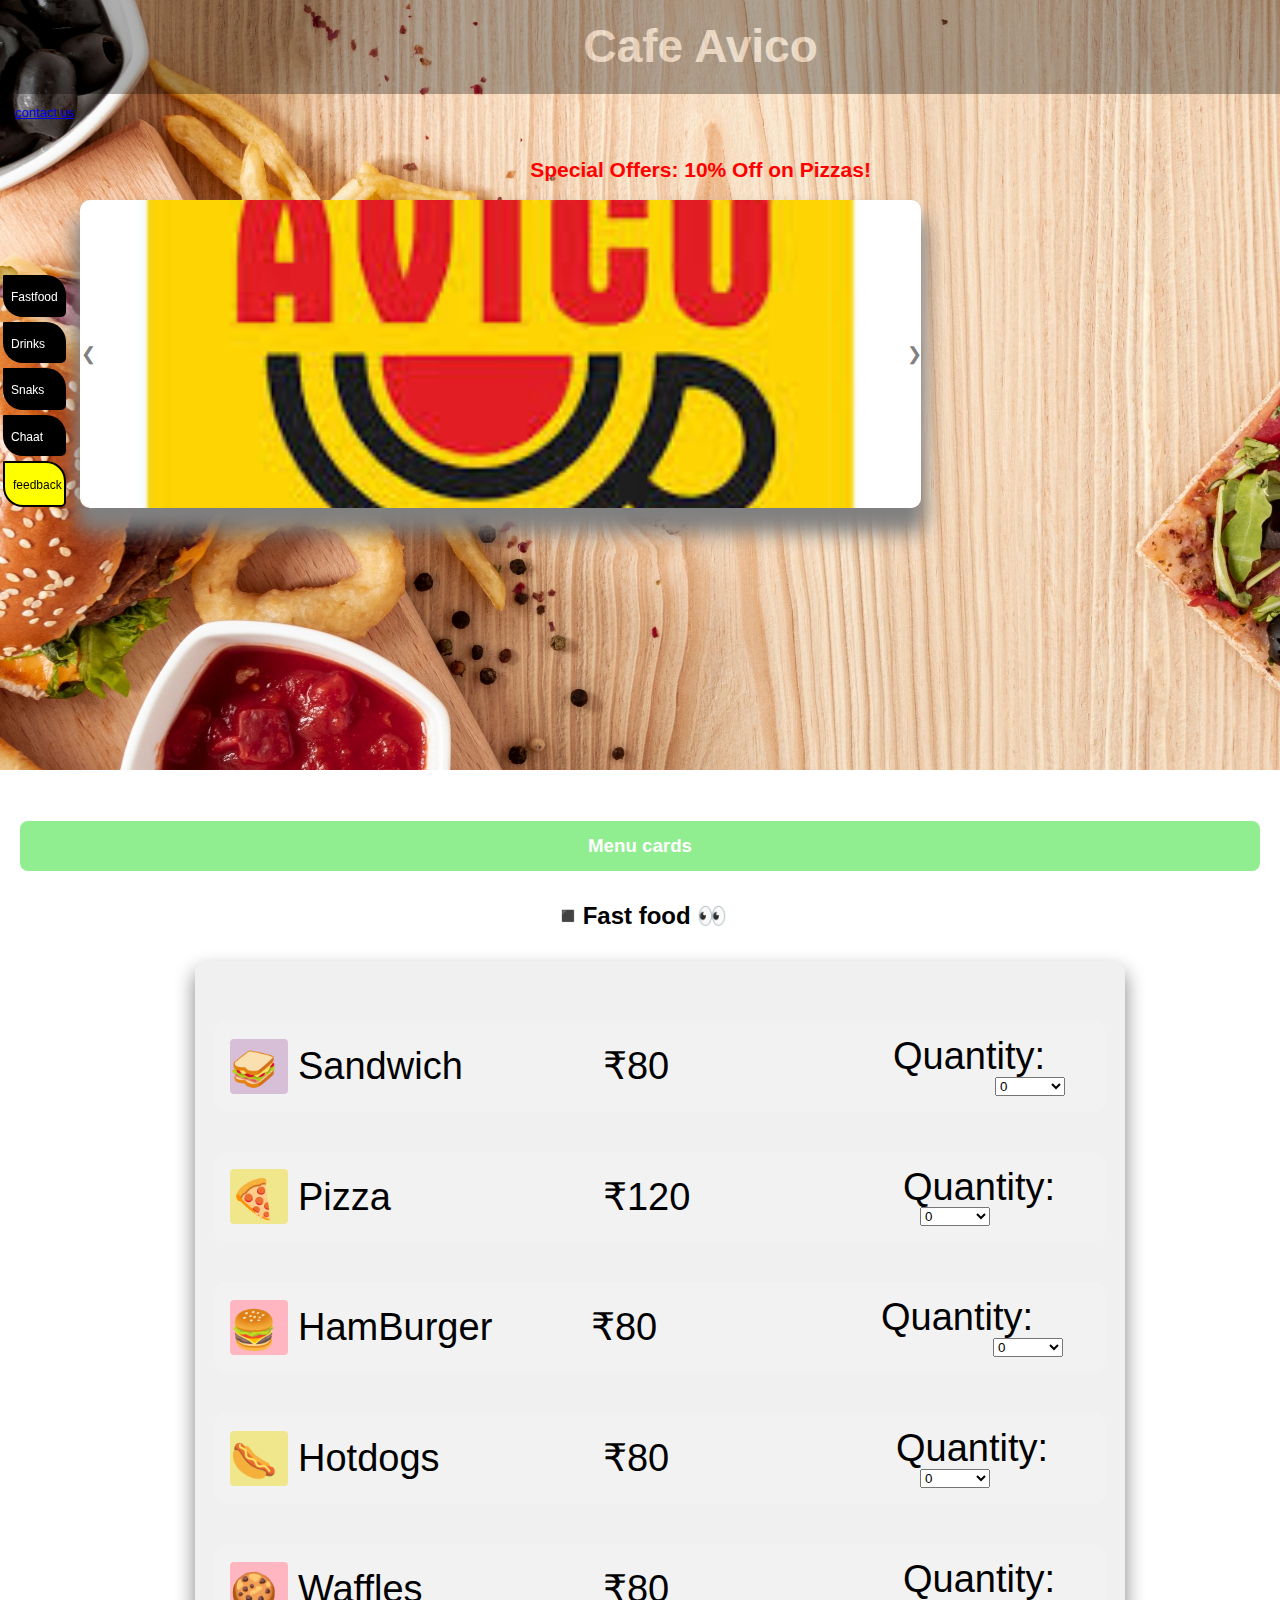
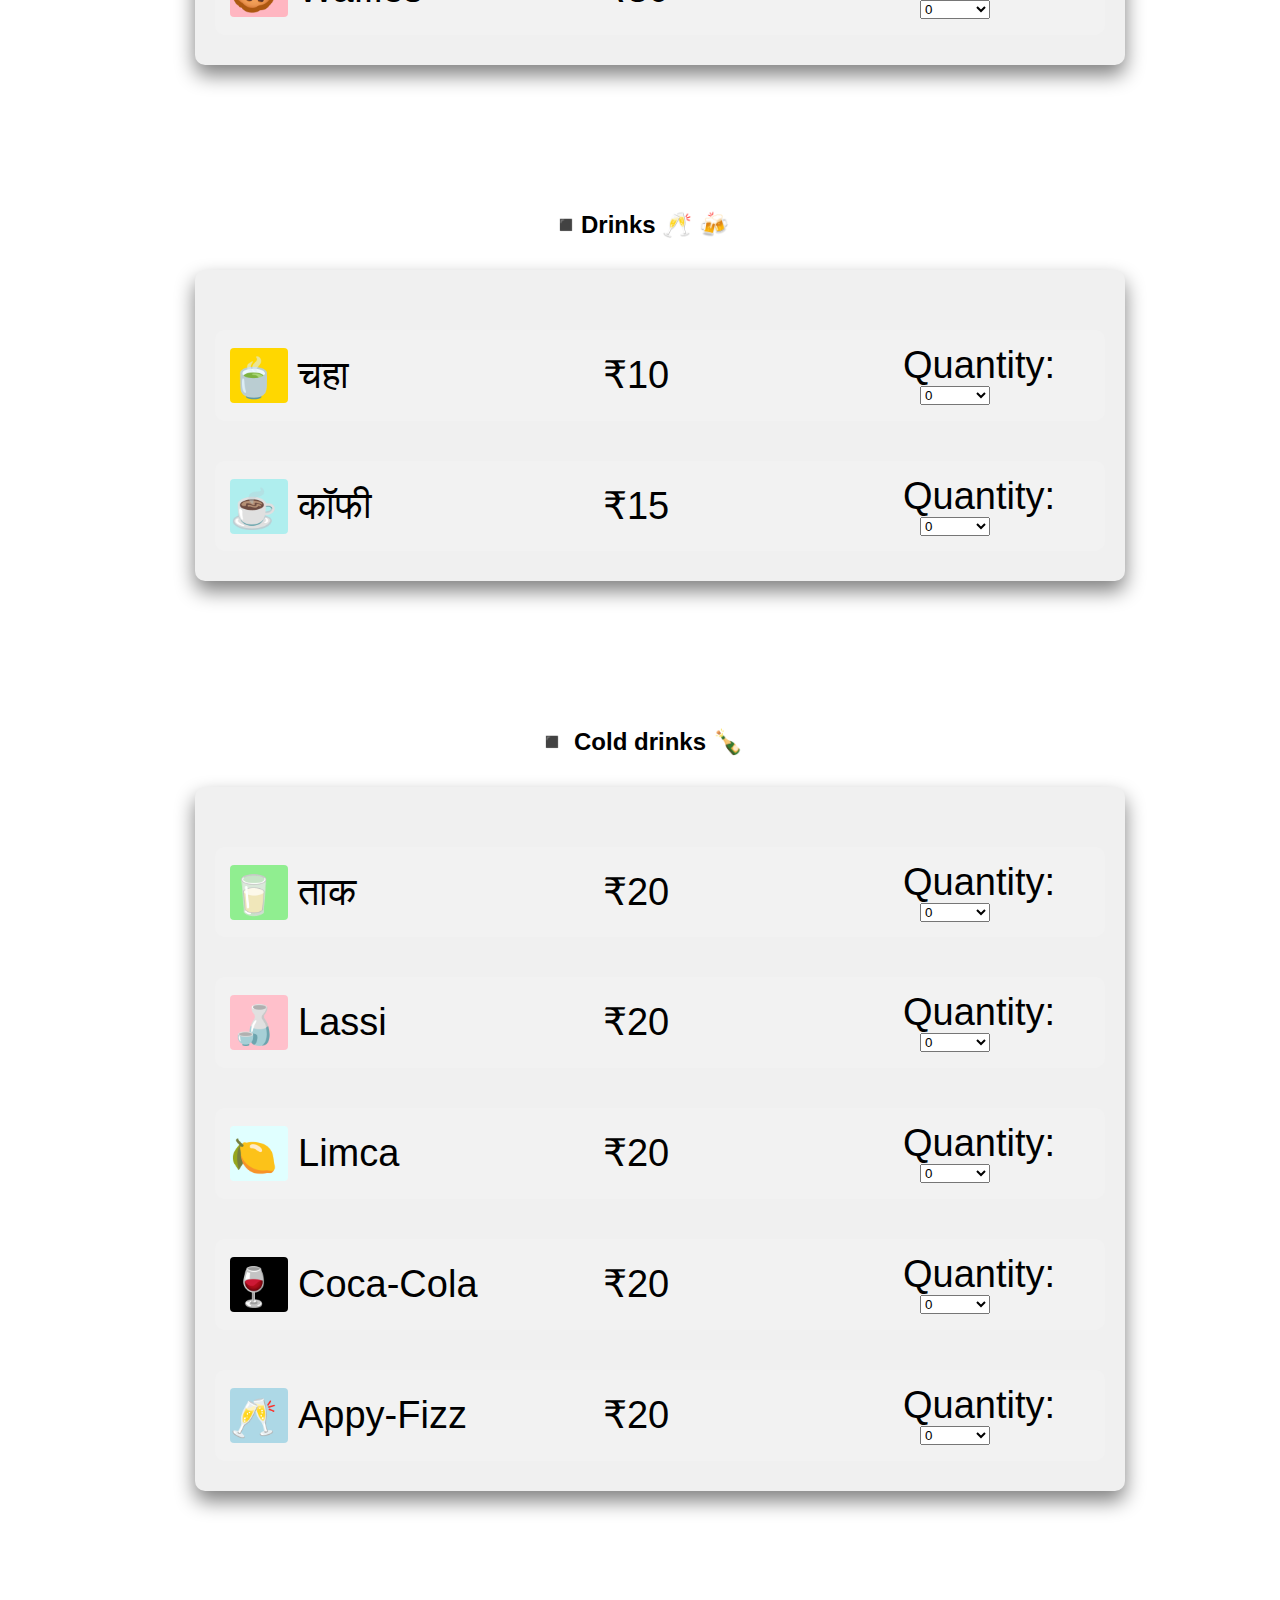
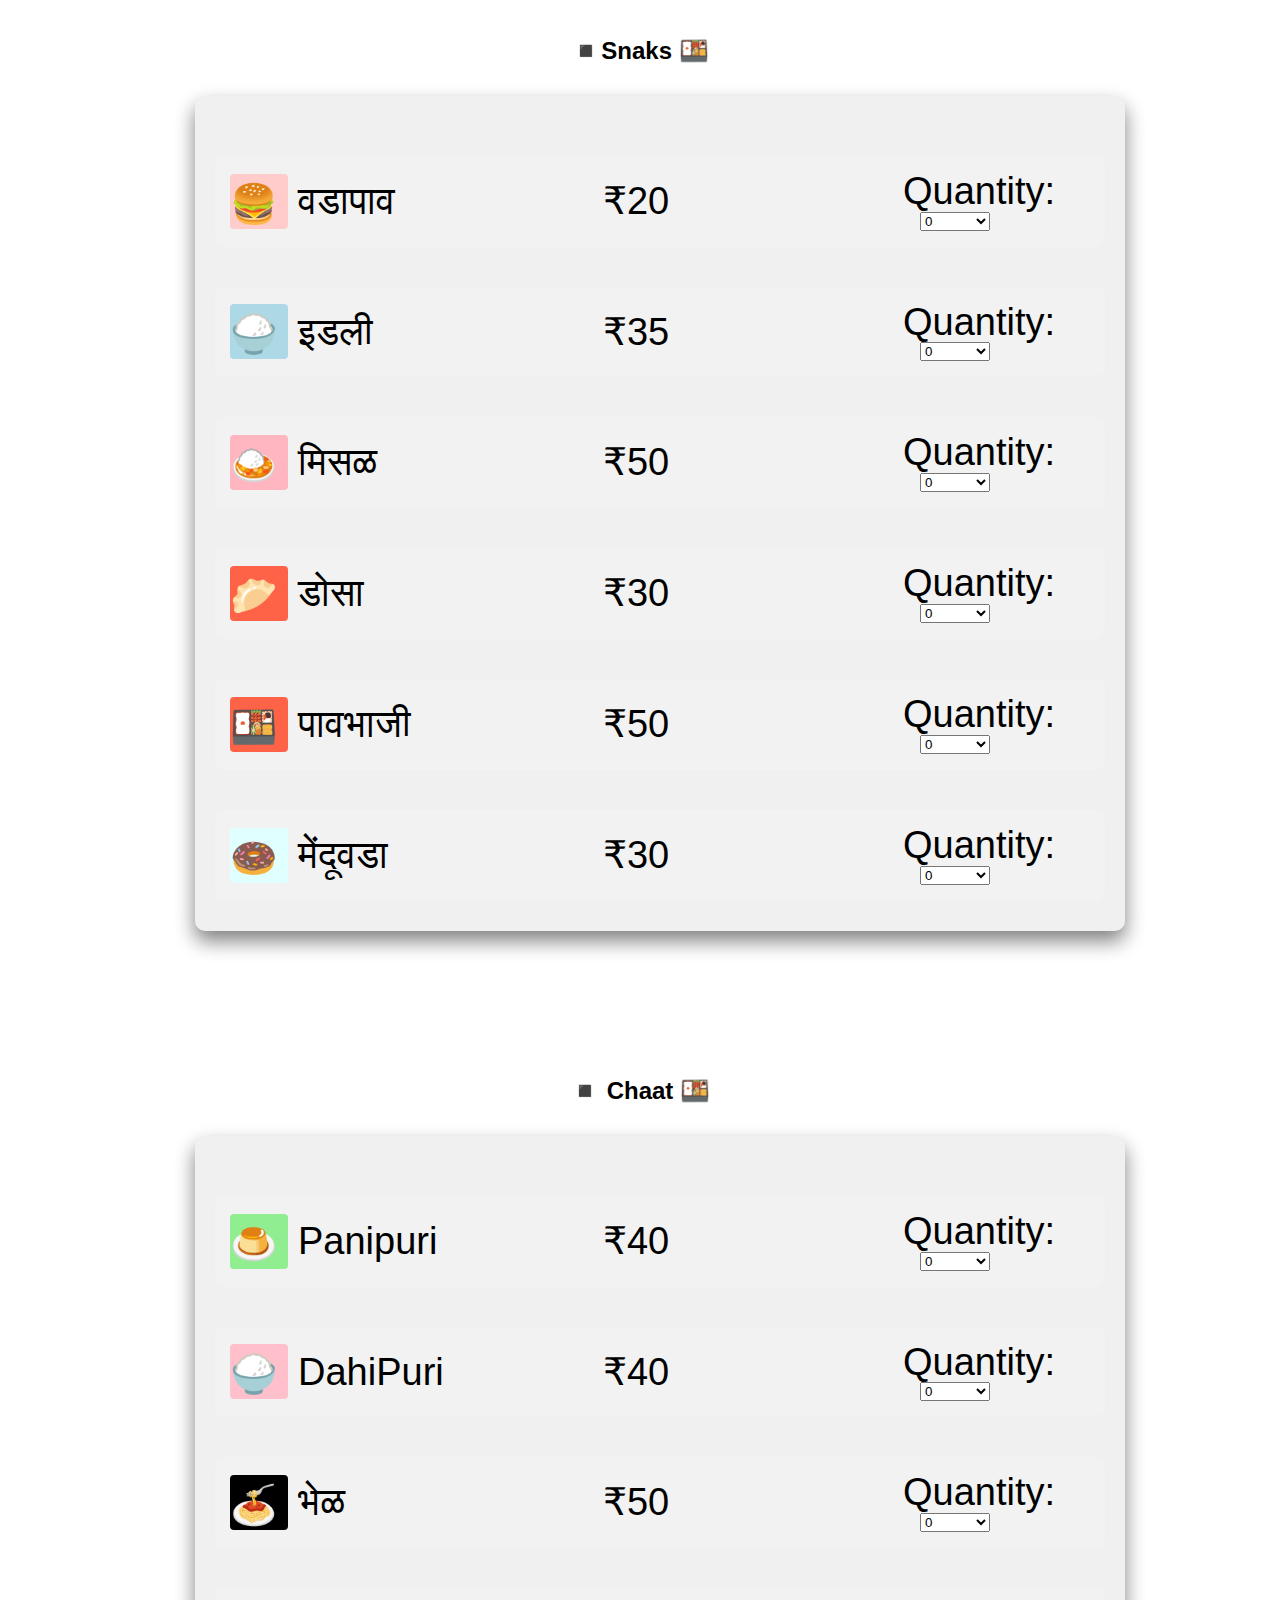
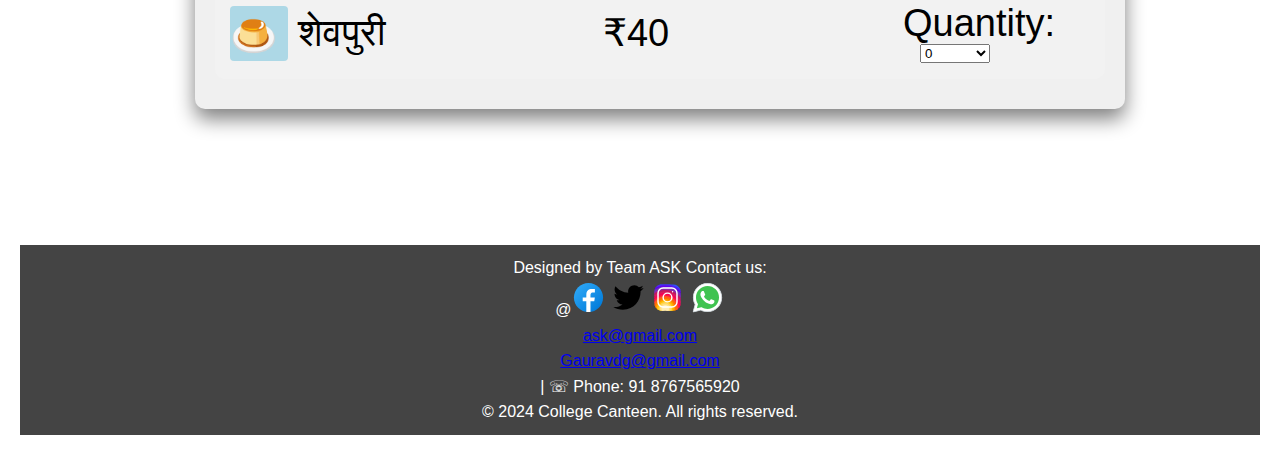
<file: index.html>
<!DOCTYPE html>
<html lang="en">
<head>
    <meta charset="UTF-8">
    <meta name="viewport" content="width=device-width, initial-scale=1.0">
    <title>Cafe Avico</title>
   <link rel="stylesheet" href="style.css">
    


</head>
<body>
    
    <section class="headerimg lazy-bg" data-bg="f2.jpg" >
    <header>
        <h1> Cafe Avico
 </h1>             
      
   </header>          
    <a id="clgid" href="https://ask1012.github.io/Portfolio/"><h7>contact us</h7></a>
<div class="offers blink">              
 <h2>Special Offers: 10% Off on Pizzas!</h2>
</div>

    
 <section class="slider-container" id="scon">
        <div class="slider">
            <div class="slides">
                <div class="slide"><img src="cafe.jpg" alt="Image 1"></div>
                <div class="slide"><img src="pizza.jpg" alt="Image 2"></div>
                <div class="slide"><img src="sandwich.webp" alt="Image 3"></div>
                <div class="slide"><img src="burger.jpg" alt="Image 1"></div>
                <div class="slide"><img src="maggi1.jpg" alt="Image 2"></div>
                <div class="slide"><img src="coffee.jpg" alt="Image 3"></div>
                <div class="slide"><img src="french.jpg" alt="Image 1"></div>
               
                
<!-- Add more slides as needed -->
            </div>
            <div class="navigation">
                <button class="prev">&#10094;</button>
                <button class="next">&#10095;</button>
            </div>
        </div>
    </section>
   </section>   
      
<br><br>  <h3> Menu cards </h3>  <br> </p>
          <main>
          <h2 id="Fastfood"> ◾Fast food 👀</h2><br>
         <section class="hanging-page lazy-bg" data-bg="f2.jpg" >
              
            <div class="menu-list">
                <div class="item-row">
                    <div class="color-block" style="background-color: #d8bfd8;">🥪</div>
                    <span class="item-name">Sandwich</span>
                   <span class="item-price"> ₹80</span> 
                    <span class ="item-quantity" style="position: relative; left:25px;">Quantity:</span>
                     <select class="quantity-selector" style="position: relative; left:-25px;" >
                        <option value="0">0</option>
                        <option value="1">1</option>
                        <option value="2">2</option>
                        <option value="3">3</option>
                        <option value="4">4</option>
                        <option value="5">5</option>
                    </select>
                </div>
                <div class="item-row">
                    <div class="color-block" style="background-color: #f0e68c;">🍕</div>
                    <span class="item-name">Pizza</span>
                   <span class="item-price"> ₹120</span> 
                    <span class ="item-quantity">Quantity:</span>
                     <select class="quantity-selector">
                        <option value="0">0</option>
                        <option value="1">1</option>
                        <option value="2">2</option>
                        <option value="3">3</option>
                        <option value="4">4</option>
                        <option value="5">5</option>
                    </select>
                </div>
                <div class="item-row">
                    <div class="color-block" style="background-color: #ffb6c1;">🍔</div>
                    <span class="item-name">HamBurger</span>
                    <span class="item-price" style="position: relative; left: 8px;" > ₹80</span> 
                    <span class ="item-quantity" style="position: relative; left:13px;">Quantity:</span>
                    <select class="quantity-selector"  style="position: relative; left:-27px;" >
                        <option value="0">0</option>
                        <option value="1">1</option>
                        <option value="2">2</option>
                        <option value="3">3</option>
                        <option value="4">4</option>
                        <option value="5">5</option>
                    </select>
                </div>
                  <div class="item-row">
                    <div class="color-block" style="background-color: #f0e68c;">🌭</div>
                    <span class="item-name">Hotdogs</span>
                   <span class="item-price"> ₹80</span> 
                    <span class ="item-quantity" style="position: relative; left:28px;">Quantity:</span>
                     <select class="quantity-selector">
                        <option value="0">0</option>
                        <option value="1">1</option>
                        <option value="2">2</option>
                        <option value="3">3</option>
                        <option value="4">4</option>
                        <option value="5">5</option>
                    </select>
                </div>
                <div class="item-row">
                    <div class="color-block" style="background-color: #ffb6c1;">🍪</div>
                    <span class="item-name">Waffles</span>
                    <span class="item-price"> ₹80</span> 
                    <span class ="item-quantity">Quantity:</span>
                    <select class="quantity-selector">
                        <option value="0">0</option>
                        <option value="1">1</option>
                        <option value="2">2</option>
                        <option value="3">3</option>
                        <option value="4">4</option>
                        <option value="5">5</option>
                    </select>
                </div>
            </div>
        </section>    <br><br>
         <h2 id="drink"> ◾Drinks 🥂 🍻</h2><br>
        <section class="hanging-page lazy-bg" data-bg="f2.jpg">                     
            <div class="menu-list">
                <div class="item-row">
                    <div class="color-block" style="background-color: #ffd700;">🍵</div>
                    <span class="item-name">चहा</span>
                     <span class="item-price"> ₹10</span> 
                    <span class ="item-quantity">Quantity:</span>
                    <select class="quantity-selector">
                        <option value="0">0</option>
                        <option value="1">1</option>
                        <option value="2">2</option>
                        <option value="3">3</option>
                        <option value="4">4</option>
                        <option value="5">5</option>
                    </select>
                </div>
                <div class="item-row">
                    <div class="color-block" style="background-color: #afeeee;">☕</div>
                    <span class="item-name">कॉफी</span>
                    <span class="item-price"> ₹15</span> 
                    <span class ="item-quantity">Quantity:</span>
                    <select class="quantity-selector">
                        <option value="0">0</option>
                        <option value="1">1</option>
                        <option value="2">2</option>
                        <option value="3">3</option>
                        <option value="4">4</option>
                        <option value="5">5</option>
                    </select>
                </div>
                </div>
        </section>  <br><br>  
            <h2 id="colddrink"> ◾ Cold drinks 🍾</h2><br>
          <section class="hanging-page lazy-bg" data-bg="f2.jpg" >                        
                <div class="item-row">
                    <div class="color-block" style="background-color: #90ee90;">🥛</div>
                    <span class="item-name">ताक</span>
                   <span class="item-price"> ₹20</span> 
                    <span class ="item-quantity">Quantity:</span>
                     <select class="quantity-selector">
                        <option value="0">0</option>
                        <option value="1">1</option>
                        <option value="2">2</option>
                        <option value="3">3</option>
                        <option value="4">4</option>
                        <option value="5">5</option>
                    </select>
                </div>
                 <div class="item-row">
                    <div class="color-block" style="background-color: pink">🍶</div>
                    <span class="item-name">Lassi</span>
                   <span class="item-price"> ₹20</span> 
                    <span class ="item-quantity">Quantity:</span>
                     <select class="quantity-selector">
                        <option value="0">0</option>
                        <option value="1">1</option>
                        <option value="2">2</option>
                        <option value="3">3</option>
                        <option value="4">4</option>
                        <option value="5">5</option>
                    </select>
                </div>
                <div class="item-row">
                    <div class="color-block" style="background-color: lightcyan">🍋</div>
                    <span class="item-name">Limca</span>
                   <span class="item-price"> ₹20</span> 
                    <span class ="item-quantity">Quantity:</span>
                     <select class="quantity-selector">
                        <option value="0">0</option>
                        <option value="1">1</option>
                        <option value="2">2</option>
                        <option value="3">3</option>
                        <option value="4">4</option>
                        <option value="5">5</option>
                    </select>
                </div>
              <div class="item-row">
                    <div class="color-block" style="background-color: black">🍷</div>
                    <span class="item-name">Coca-Cola</span>
                   <span class="item-price"> ₹20</span> 
                    <span class ="item-quantity">Quantity:</span>
                     <select class="quantity-selector">
                        <option value="0">0</option>
                        <option value="1">1</option>
                        <option value="2">2</option>
                        <option value="3">3</option>
                        <option value="4">4</option>
                        <option value="5">5</option>
                    </select>
                </div>
                <div class="item-row">
                    <div class="color-block" style="background-color: lightblue">🥂</div>
                    <span class="item-name">Appy-Fizz</span>
                   <span class="item-price"> ₹20</span> 
                    <span class ="item-quantity">Quantity:</span>
                     <select class="quantity-selector">
                        <option value="0">0</option>
                        <option value="1">1</option>
                        <option value="2">2</option>
                        <option value="3">3</option>
                        <option value="4">4</option>
                        <option value="5">5</option>
                    </select>
                </div>
            </div>
        </section><br><br>
        <h2 id="Snaks"> ◾Snaks 🍱</h2><br>
        <section class="hanging-page lazy-bg" data-bg="f2.jpg" >
              
            <div class="menu-list">
                <div class="item-row">
                    <div class="color-block" style="background-color: #ffcccb;">🍔</div>
                    <span class="item-name">वडापाव</span>
                   <span class="item-price"> ₹20</span> 
                    <span class ="item-quantity">Quantity:</span>
                    <select class="quantity-selector">
                        <option value="0">0</option>
                        <option value="1">1</option>
                        <option value="2">2</option>
                        <option value="3">3</option>
                        <option value="4">4</option>
                        <option value="5">5</option>
                    </select>
                </div>
                <div class="item-row">
                    <div class="color-block" style="background-color: #add8e6;">🍚</div>
                    <span class="item-name">इडली</span>
                   <span class="item-price"> ₹35</span> 
                    <span class ="item-quantity">Quantity:</span>
                     <select class="quantity-selector">
                        <option value="0">0</option>
                        <option value="1">1</option>
                        <option value="2">2</option>
                        <option value="3">3</option>
                        <option value="4">4</option>
                        <option value="5">5</option>
                    </select>
                </div>
                <div class="item-row">
                    <div class="color-block" style="background-color: #ffb6c1;">🍛</div>
                    <span class="item-name">मिसळ</span>
                  <span class="item-price"> ₹50</span> 
                    <span class ="item-quantity">Quantity:</span>
                      <select class="quantity-selector">
                        <option value="0">0</option>
                        <option value="1">1</option>
                        <option value="2">2</option>
                        <option value="3">3</option>
                        <option value="4">4</option>
                        <option value="5">5</option>
                    </select>
                </div>
                <div class="item-row">
                  <div class="color-block" style="background-color: #ff6347;">🥟</div>
                    <span class="item-name">डोसा</span>
                   <span class="item-price"> ₹30</span> 
                    <span class ="item-quantity">Quantity:</span>
                     <select class="quantity-selector">
                        <option value="0">0</option>
                        <option value="1">1</option>
                        <option value="2">2</option>
                        <option value="3">3</option>
                        <option value="4">4</option>
                        <option value="5">5</option>
                    </select>
                </div>
                  <div class="item-row">
                  <div class="color-block" style="background-color: #ff6347;">🍱</div>
                    <span class="item-name">पावभाजी</span>
                   <span class="item-price"> ₹50</span> 
                    <span class ="item-quantity">Quantity:</span>
                     <select class="quantity-selector">
                        <option value="0">0</option>
                        <option value="1">1</option>
                        <option value="2">2</option>
                        <option value="3">3</option>
                        <option value="4">4</option>
                        <option value="5">5</option>
                    </select>
                </div>
                <div class="item-row">
                    <div class="color-block" style="background-color: lightcyan">🍩</div>
                    <span class="item-name">मेंदूवडा</span>
                   <span class="item-price"> ₹30</span> 
                    <span class ="item-quantity">Quantity:</span>
                     <select class="quantity-selector">
                        <option value="0">0</option>
                        <option value="1">1</option>
                        <option value="2">2</option>
                        <option value="3">3</option>
                        <option value="4">4</option>
                        <option value="5">5</option>
                    </select>
                </div>
            </div>
        </section>
        <br><br>
            <h2 id="chaat"> ◾ Chaat 🍱</h2><br>
          <section class="hanging-page lazy-bg" data-bg="f2.jpg" ">                        
                <div class="item-row">
                    <div class="color-block" style="background-color: #90ee90;">🍮</div>
                    <span class="item-name">Panipuri</span>
                   <span class="item-price"> ₹40</span> 
                    <span class ="item-quantity">Quantity:</span>
                     <select class="quantity-selector">
                        <option value="0">0</option>
                        <option value="1">1</option>
                        <option value="2">2</option>
                        <option value="3">3</option>
                        <option value="4">4</option>
                        <option value="5">5</option>
                    </select>
                </div>
                 <div class="item-row">
                    <div class="color-block" style="background-color: pink">🍚</div>
                    <span class="item-name">DahiPuri</span>
                   <span class="item-price"> ₹40</span> 
                    <span class ="item-quantity">Quantity:</span>
                     <select class="quantity-selector">
                        <option value="0">0</option>
                        <option value="1">1</option>
                        <option value="2">2</option>
                        <option value="3">3</option>
                        <option value="4">4</option>
                        <option value="5">5</option>
                    </select>
                </div>
                
              <div class="item-row">
                    <div class="color-block" style="background-color: black">🍝</div>
                    <span class="item-name">भेळ</span>
                   <span class="item-price"> ₹50</span> 
                    <span class ="item-quantity">Quantity:</span>
                     <select class="quantity-selector">
                        <option value="0">0</option>
                        <option value="1">1</option>
                        <option value="2">2</option>
                        <option value="3">3</option>
                        <option value="4">4</option>
                        <option value="5">5</option>
                    </select>
                </div>
                <div class="item-row">
                    <div class="color-block" style="background-color: lightblue">🍮</div>
                    <span class="item-name">शेवपुरी</span>
                   <span class="item-price"> ₹40</span> 
                    <span class ="item-quantity">Quantity:</span>
                     <select class="quantity-selector">
                        <option value="0">0</option>
                        <option value="1">1</option>
                        <option value="2">2</option>
                        <option value="3">3</option>
                        <option value="4">4</option>
                        <option value="5">5</option>
                    </select>
                </div>
            </div>
        </section>
        <nav id="menu">
            <ul>
                <li><a href="#Fastfood">Fastfood</a></li>
                <li><a href="#drink">Drinks</a></li>
                <li><a href="#Snaks">Snaks</a></li>
                <li><a href="#chaat">Chaat</a></li>
                <li style="background-color:yellow; border:2px solid black;"><a style="color:black;" id="what" href=https://wa.me/918767565920?text="Hello i am SaReGaMaPa's user. I am here to feedback you";>feedback</a></li>
            </ul>
        </nav>  
        
<!--
        <div class="order-buttons">
            <button class="order-button">Place Order</button>
            <button class="cancel-order">Cancel Order</button>
        </div>
-->
        <div class="bill-section">
            <h2>Bill</h2>
            <div class="bill-details">
                <p><strong>Table Number:</strong> <span id="table-number"></span></p>
                <p><strong>Items:</strong></p>
                <ul id="bill-items"></ul>
                <p class="bill-total"><strong>Total:</strong><span id="total-amount"></span></p>
            </div>
            <div class="payment-options">
                <button class="payment-button">Pay Online</button>
             <button id="cashbutton" class="payment-button">pay with Cash</button>
                 </div><br>  <p id="payment-status"></p>
            
        </div>
         <br>
 </main>

    <footer>
Designed by Team ASK Contact us:<br>
          @<a href="https://facebook.com" target="_blank"><svg xmlns="http://www.w3.org/2000/svg" x="0px" y="0px" width="35" height="35" viewBox="0 0 48 48">
<linearGradient id="Ld6sqrtcxMyckEl6xeDdMa_uLWV5A9vXIPu_gr1" x1="9.993" x2="40.615" y1="9.993" y2="40.615" gradientUnits="userSpaceOnUse"><stop offset="0" stop-color="#2aa4f4"></stop><stop offset="1" stop-color="#007ad9"></stop></linearGradient><path fill="url(#Ld6sqrtcxMyckEl6xeDdMa_uLWV5A9vXIPu_gr1)" d="M24,4C12.954,4,4,12.954,4,24s8.954,20,20,20s20-8.954,20-20S35.046,4,24,4z"></path><path fill="#fff" d="M26.707,29.301h5.176l0.813-5.258h-5.989v-2.874c0-2.184,0.714-4.121,2.757-4.121h3.283V12.46 c-0.577-0.078-1.797-0.248-4.102-0.248c-4.814,0-7.636,2.542-7.636,8.334v3.498H16.06v5.258h4.948v14.452 C21.988,43.9,22.981,44,24,44c0.921,0,1.82-0.084,2.707-0.204V29.301z"></path>
</svg></a> 
     <a href="https://twitter.com" target="_blank"><svg xmlns="http://www.w3.org/2000/svg" x="0px" y="0px" width="35" height="35" viewBox="0 0 30 30">
    <path d="M28,6.937c-0.957,0.425-1.985,0.711-3.064,0.84c1.102-0.66,1.947-1.705,2.345-2.951c-1.03,0.611-2.172,1.055-3.388,1.295 c-0.973-1.037-2.359-1.685-3.893-1.685c-2.946,0-5.334,2.389-5.334,5.334c0,0.418,0.048,0.826,0.138,1.215 c-4.433-0.222-8.363-2.346-10.995-5.574C3.351,6.199,3.088,7.115,3.088,8.094c0,1.85,0.941,3.483,2.372,4.439 c-0.874-0.028-1.697-0.268-2.416-0.667c0,0.023,0,0.044,0,0.067c0,2.585,1.838,4.741,4.279,5.23 c-0.447,0.122-0.919,0.187-1.406,0.187c-0.343,0-0.678-0.034-1.003-0.095c0.679,2.119,2.649,3.662,4.983,3.705 c-1.825,1.431-4.125,2.284-6.625,2.284c-0.43,0-0.855-0.025-1.273-0.075c2.361,1.513,5.164,2.396,8.177,2.396 c9.812,0,15.176-8.128,15.176-15.177c0-0.231-0.005-0.461-0.015-0.69C26.38,8.945,27.285,8.006,28,6.937z"></path>
</svg></a> 
     <a href="https://www.instagram.com/atharvkumbharr?igsh=emYzdHhybXh2cDcw" target="_blank"><svg xmlns="http://www.w3.org/2000/svg" x="0px" y="0px" width="35" height="35" viewBox="0 0 48 48">
<path fill="#304ffe" d="M41.67,13.48c-0.4,0.26-0.97,0.5-1.21,0.77c-0.09,0.09-0.14,0.19-0.12,0.29v1.03l-0.3,1.01l-0.3,1l-0.33,1.1 l-0.68,2.25l-0.66,2.22l-0.5,1.67c0,0.26-0.01,0.52-0.03,0.77c-0.07,0.96-0.27,1.88-0.59,2.74c-0.19,0.53-0.42,1.04-0.7,1.52 c-0.1,0.19-0.22,0.38-0.34,0.56c-0.4,0.63-0.88,1.21-1.41,1.72c-0.41,0.41-0.86,0.79-1.35,1.11c0,0,0,0-0.01,0 c-0.08,0.07-0.17,0.13-0.27,0.18c-0.31,0.21-0.64,0.39-0.98,0.55c-0.23,0.12-0.46,0.22-0.7,0.31c-0.05,0.03-0.11,0.05-0.16,0.07 c-0.57,0.27-1.23,0.45-1.89,0.54c-0.04,0.01-0.07,0.01-0.11,0.02c-0.4,0.07-0.79,0.13-1.19,0.16c-0.18,0.02-0.37,0.03-0.55,0.03 l-0.71-0.04l-3.42-0.18c0-0.01-0.01,0-0.01,0l-1.72-0.09c-0.13,0-0.27,0-0.4-0.01c-0.54-0.02-1.06-0.08-1.58-0.19 c-0.01,0-0.01,0-0.01,0c-0.95-0.18-1.86-0.5-2.71-0.93c-0.47-0.24-0.93-0.51-1.36-0.82c-0.18-0.13-0.35-0.27-0.52-0.42 c-0.48-0.4-0.91-0.83-1.31-1.27c-0.06-0.06-0.11-0.12-0.16-0.18c-0.06-0.06-0.12-0.13-0.17-0.19c-0.38-0.48-0.7-0.97-0.96-1.49 c-0.24-0.46-0.43-0.95-0.58-1.49c-0.06-0.19-0.11-0.37-0.15-0.57c-0.01-0.01-0.02-0.03-0.02-0.05c-0.1-0.41-0.19-0.84-0.24-1.27 c-0.06-0.33-0.09-0.66-0.09-1c-0.02-0.13-0.02-0.27-0.02-0.4l1.91-2.95l1.87-2.88l0.85-1.31l0.77-1.18l0.26-0.41v-1.03 c0.02-0.23,0.03-0.47,0.02-0.69c-0.01-0.7-0.15-1.38-0.38-2.03c-0.22-0.69-0.53-1.34-0.85-1.94c-0.38-0.69-0.78-1.31-1.11-1.87 C14,7.4,13.66,6.73,13.75,6.26C14.47,6.09,15.23,6,16,6h16c4.18,0,7.78,2.6,9.27,6.26C41.43,12.65,41.57,13.06,41.67,13.48z"></path><path fill="#4928f4" d="M42,16v0.27l-1.38,0.8l-0.88,0.51l-0.97,0.56l-1.94,1.13l-1.9,1.1l-1.94,1.12l-0.77,0.45 c0,0.48-0.12,0.92-0.34,1.32c-0.31,0.58-0.83,1.06-1.49,1.47c-0.67,0.41-1.49,0.74-2.41,0.98c0,0,0-0.01-0.01,0 c-3.56,0.92-8.42,0.5-10.78-1.26c-0.66-0.49-1.12-1.09-1.32-1.78c-0.06-0.23-0.09-0.48-0.09-0.73v-7.19 c0.01-0.15-0.09-0.3-0.27-0.45c-0.54-0.43-1.81-0.84-3.23-1.25c-1.11-0.31-2.3-0.62-3.3-0.92c-0.79-0.24-1.46-0.48-1.86-0.71 c0.18-0.35,0.39-0.7,0.61-1.03c1.4-2.05,3.54-3.56,6.02-4.13C14.47,6.09,15.23,6,16,6h10.8c5.37,0.94,10.32,3.13,14.47,6.26 c0.16,0.39,0.3,0.8,0.4,1.22c0.18,0.66,0.29,1.34,0.32,2.05C42,15.68,42,15.84,42,16z"></path><path fill="#6200ea" d="M42,16v4.41l-0.22,0.68l-0.75,2.33l-0.78,2.4l-0.41,1.28l-0.38,1.19l-0.37,1.13l-0.36,1.12l-0.19,0.59 l-0.25,0.78c0,0.76-0.02,1.43-0.07,2c-0.01,0.06-0.02,0.12-0.02,0.18c-0.06,0.53-0.14,0.98-0.27,1.36 c-0.01,0.06-0.03,0.12-0.05,0.17c-0.26,0.72-0.65,1.18-1.23,1.48c-0.14,0.08-0.3,0.14-0.47,0.2c-0.53,0.18-1.2,0.27-2.02,0.32 c-0.6,0.04-1.29,0.05-2.07,0.05H31.4l-1.19-0.05L30,37.61l-2.17-0.09l-2.2-0.09l-7.25-0.3l-1.88-0.08h-0.26 c-0.78-0.01-1.45-0.06-2.03-0.14c-0.84-0.13-1.49-0.35-1.98-0.68c-0.7-0.45-1.11-1.11-1.35-2.03c-0.06-0.22-0.11-0.45-0.14-0.7 c-0.1-0.58-0.15-1.25-0.18-2c0-0.15,0-0.3-0.01-0.46c-0.01-0.01,0-0.01,0-0.01v-0.58c-0.01-0.29-0.01-0.59-0.01-0.9l0.05-1.61 l0.03-1.15l0.04-1.34v-0.19l0.07-2.46l0.07-2.46l0.07-2.31l0.06-2.27l0.02-0.6c0-0.31-1.05-0.49-2.22-0.64 c-0.93-0.12-1.95-0.23-2.56-0.37c0.05-0.23,0.1-0.46,0.16-0.68c0.18-0.72,0.45-1.4,0.79-2.05c0.18-0.35,0.39-0.7,0.61-1.03 c2.16-0.95,4.41-1.69,6.76-2.17c2.06-0.43,4.21-0.66,6.43-0.66c7.36,0,14.16,2.49,19.54,6.69c0.52,0.4,1.03,0.83,1.53,1.28 C42,15.68,42,15.84,42,16z"></path><path fill="#673ab7" d="M42,18.37v4.54l-0.55,1.06l-1.05,2.05l-0.56,1.08l-0.51,0.99l-0.22,0.43c0,0.31,0,0.61-0.02,0.9 c0,0.43-0.02,0.84-0.05,1.22c-0.04,0.45-0.1,0.86-0.16,1.24c-0.15,0.79-0.36,1.47-0.66,2.03c-0.04,0.07-0.08,0.14-0.12,0.2 c-0.11,0.18-0.24,0.35-0.38,0.51c-0.18,0.22-0.38,0.41-0.61,0.57c-0.34,0.26-0.74,0.47-1.2,0.63c-0.57,0.21-1.23,0.35-2.01,0.43 c-0.51,0.05-1.07,0.08-1.68,0.08l-0.42,0.02l-2.08,0.12h-0.01L27.5,36.6l-2.25,0.13l-3.1,0.18l-3.77,0.22l-0.55,0.03 c-0.51,0-0.99-0.03-1.45-0.09c-0.05-0.01-0.09-0.02-0.14-0.02c-0.68-0.11-1.3-0.29-1.86-0.54c-0.68-0.3-1.27-0.7-1.77-1.18 c-0.44-0.43-0.82-0.92-1.13-1.47c-0.07-0.13-0.14-0.25-0.2-0.39c-0.3-0.59-0.54-1.25-0.72-1.97c-0.03-0.12-0.06-0.25-0.08-0.38 c-0.06-0.23-0.11-0.47-0.14-0.72c-0.11-0.64-0.17-1.32-0.2-2.03v-0.01c-0.01-0.29-0.02-0.57-0.02-0.87l-0.49-1.17l-0.07-0.18 L9.5,25.99L8.75,24.2l-0.12-0.29l-0.72-1.73l-0.8-1.93c0,0,0,0-0.01,0L6.29,18.3L6,17.59V16c0-0.63,0.06-1.25,0.17-1.85 c0.05-0.23,0.1-0.46,0.16-0.68c0.85-0.49,1.74-0.94,2.65-1.34c2.08-0.93,4.31-1.62,6.62-2.04c1.72-0.31,3.51-0.48,5.32-0.48 c7.31,0,13.94,2.65,19.12,6.97c0.2,0.16,0.39,0.32,0.58,0.49C41.09,17.48,41.55,17.91,42,18.37z"></path><path fill="#8e24aa" d="M42,21.35v5.14l-0.57,1.19l-1.08,2.25l-0.01,0.03c0,0.43-0.02,0.82-0.05,1.17c-0.1,1.15-0.38,1.88-0.84,2.33 c-0.33,0.34-0.74,0.53-1.25,0.63c-0.03,0.01-0.07,0.01-0.1,0.02c-0.16,0.03-0.33,0.05-0.51,0.05c-0.62,0.06-1.35,0.02-2.19-0.04 c-0.09,0-0.19-0.01-0.29-0.02c-0.61-0.04-1.26-0.08-1.98-0.11c-0.39-0.01-0.8-0.02-1.22-0.02h-0.02l-1.01,0.08h-0.01l-2.27,0.16 l-2.59,0.2l-0.38,0.03l-3.03,0.22l-1.57,0.12l-1.55,0.11c-0.27,0-0.53,0-0.79-0.01c0,0-0.01-0.01-0.01,0 c-1.13-0.02-2.14-0.09-3.04-0.26c-0.83-0.14-1.56-0.36-2.18-0.69c-0.64-0.31-1.17-0.75-1.6-1.31c-0.41-0.55-0.71-1.24-0.9-2.07 c0-0.01,0-0.01,0-0.01c-0.14-0.67-0.22-1.45-0.22-2.33l-0.15-0.27L9.7,26.35l-0.13-0.22L9.5,25.99l-0.93-1.65l-0.46-0.83 l-0.58-1.03l-1-1.79L6,19.75v-3.68c0.88-0.58,1.79-1.09,2.73-1.55c1.14-0.58,2.32-1.07,3.55-1.47c1.34-0.44,2.74-0.79,4.17-1.02 c1.45-0.24,2.94-0.36,4.47-0.36c6.8,0,13.04,2.43,17.85,6.47c0.22,0.17,0.43,0.36,0.64,0.54c0.84,0.75,1.64,1.56,2.37,2.41 C41.86,21.18,41.94,21.26,42,21.35z"></path><path fill="#c2185b" d="M42,24.71v7.23c-0.24-0.14-0.57-0.31-0.98-0.49c-0.22-0.11-0.47-0.22-0.73-0.32 c-0.38-0.17-0.79-0.33-1.25-0.49c-0.1-0.04-0.2-0.07-0.31-0.1c-0.18-0.07-0.37-0.13-0.56-0.19c-0.59-0.18-1.24-0.35-1.92-0.5 c-0.26-0.05-0.53-0.1-0.8-0.14c-0.87-0.15-1.8-0.24-2.77-0.25c-0.08-0.01-0.17-0.01-0.25-0.01l-2.57,0.02l-3.5,0.02h-0.01 l-7.49,0.06c-2.38,0-3.84,0.57-4.72,0.8c0,0-0.01,0-0.01,0.01c-0.93,0.24-1.22,0.09-1.3-1.54c-0.02-0.45-0.03-1.03-0.03-1.74 l-0.56-0.43l-0.98-0.74l-0.6-0.46l-0.12-0.09L8.88,24.1l-0.25-0.19l-0.52-0.4l-0.96-0.72L6,21.91v-3.4 c0.1-0.08,0.19-0.15,0.29-0.21c1.45-1,3-1.85,4.64-2.54c1.46-0.62,3-1.11,4.58-1.46c0.43-0.09,0.87-0.18,1.32-0.24 c1.33-0.23,2.7-0.34,4.09-0.34c6.01,0,11.53,2.09,15.91,5.55c0.66,0.52,1.3,1.07,1.9,1.66c0.82,0.78,1.59,1.61,2.3,2.49 c0.14,0.18,0.28,0.36,0.42,0.55C41.64,24.21,41.82,24.46,42,24.71z"></path><path fill="#d81b60" d="M42,28.72V32c0,0.65-0.06,1.29-0.18,1.91c-0.18,0.92-0.49,1.8-0.91,2.62c-0.22,0.05-0.47,0.05-0.75,0.01 c-0.63-0.11-1.37-0.44-2.17-0.87c-0.04-0.01-0.08-0.03-0.11-0.05c-0.25-0.13-0.51-0.27-0.77-0.43c-0.53-0.29-1.09-0.61-1.65-0.91 c-0.12-0.06-0.24-0.12-0.35-0.18c-0.64-0.33-1.3-0.63-1.96-0.86c0,0,0,0-0.01,0c-0.14-0.05-0.29-0.1-0.44-0.14 c-0.57-0.16-1.15-0.26-1.71-0.26l-1.1-0.32l-4.87-1.41c0,0,0,0-0.01,0l-2.99-0.87h-0.01l-1.3-0.38c-3.76,0-6.07,1.6-7.19,0.99 c-0.44-0.23-0.7-0.81-0.79-1.95c-0.03-0.32-0.04-0.68-0.04-1.1l-1.17-0.57l-0.05-0.02h-0.01l-0.84-0.42L9.7,26.35l-0.07-0.03 l-0.17-0.09L7.5,25.28L6,24.55v-3.43c0.17-0.15,0.35-0.29,0.53-0.43c0.19-0.15,0.38-0.29,0.57-0.44c0.01,0,0.01,0,0.01,0 c1.18-0.85,2.43-1.6,3.76-2.22c1.55-0.74,3.2-1.31,4.91-1.68c0.25-0.06,0.51-0.12,0.77-0.16c1.42-0.27,2.88-0.41,4.37-0.41 c5.27,0,10.11,1.71,14.01,4.59c1.13,0.84,2.18,1.77,3.14,2.78c0.79,0.83,1.52,1.73,2.18,2.67c0.05,0.07,0.1,0.14,0.15,0.2 c0.37,0.54,0.71,1.09,1.03,1.66C41.64,28.02,41.82,28.37,42,28.72z"></path><path fill="#f50057" d="M41.82,33.91c-0.18,0.92-0.49,1.8-0.91,2.62c-0.19,0.37-0.4,0.72-0.63,1.06c-0.14,0.21-0.29,0.41-0.44,0.6 c-0.36-0.14-0.89-0.34-1.54-0.56c0,0,0,0,0-0.01c-0.49-0.17-1.05-0.35-1.65-0.52c-0.17-0.05-0.34-0.1-0.52-0.15 c-0.71-0.19-1.45-0.36-2.17-0.46c-0.6-0.1-1.19-0.16-1.74-0.16l-0.46-0.13h-0.01l-2.42-0.7l-1.49-0.43l-1.66-0.48h-0.01l-0.54-0.15 l-6.53-1.88l-1.88-0.54l-1.4-0.33l-2.28-0.54l-0.28-0.07c0,0,0,0-0.01,0l-2.29-0.53c0-0.01,0-0.01,0-0.01l-0.41-0.09l-0.21-0.05 l-1.67-0.39l-0.19-0.05l-1.42-1.17L6,27.9v-4.08c0.37-0.36,0.75-0.7,1.15-1.03c0.12-0.11,0.25-0.21,0.38-0.31 c0.12-0.1,0.25-0.2,0.38-0.3c0.91-0.69,1.87-1.31,2.89-1.84c1.3-0.7,2.68-1.26,4.13-1.66c0.28-0.09,0.56-0.17,0.85-0.23 c1.64-0.41,3.36-0.62,5.14-0.62c4.47,0,8.63,1.35,12.07,3.66c1.71,1.15,3.25,2.53,4.55,4.1c0.66,0.79,1.26,1.62,1.79,2.5 c0.05,0.07,0.09,0.13,0.13,0.2c0.32,0.53,0.62,1.08,0.89,1.64c0.25,0.5,0.47,1,0.67,1.52C41.34,32.25,41.6,33.07,41.82,33.91z"></path><path fill="#ff1744" d="M40.28,37.59c-0.14,0.21-0.29,0.41-0.44,0.6c-0.44,0.55-0.92,1.05-1.46,1.49c-0.47,0.39-0.97,0.74-1.5,1.04 c-0.2-0.05-0.4-0.11-0.61-0.19c-0.66-0.23-1.35-0.61-1.99-1.01c-0.96-0.61-1.79-1.27-2.16-1.57c-0.14-0.12-0.21-0.18-0.21-0.18 l-1.7-0.15L30,37.6l-2.2-0.19l-2.28-0.2l-3.37-0.3l-5.34-0.47l-0.02-0.01l-1.88-0.91l-1.9-0.92l-1.53-0.74l-0.33-0.16l-0.41-0.2 l-1.42-0.69L7.43,31.9l-0.59-0.29L6,31.35v-4.47c0.47-0.56,0.97-1.09,1.5-1.6c0.34-0.32,0.7-0.64,1.07-0.94 c0.06-0.05,0.12-0.1,0.18-0.14c0.04-0.05,0.09-0.08,0.13-0.1c0.59-0.48,1.21-0.91,1.85-1.3c0.74-0.47,1.52-0.89,2.33-1.24 c0.87-0.39,1.78-0.72,2.72-0.97c1.63-0.46,3.36-0.7,5.14-0.7c4.08,0,7.85,1.24,10.96,3.37c1.99,1.36,3.71,3.08,5.07,5.07 c0.45,0.64,0.85,1.32,1.22,2.02c0.13,0.26,0.26,0.52,0.37,0.78c0.12,0.25,0.23,0.5,0.34,0.75c0.21,0.52,0.4,1.04,0.57,1.58 c0.32,1,0.56,2.02,0.71,3.08C40.21,36.89,40.25,37.24,40.28,37.59z"></path><path fill="#ff5722" d="M38.39,39.42c0,0.08,0,0.17-0.01,0.26c-0.47,0.39-0.97,0.74-1.5,1.04c-0.22,0.12-0.44,0.24-0.67,0.34 c-0.23,0.11-0.46,0.21-0.7,0.3c-0.34-0.18-0.8-0.4-1.29-0.61c-0.69-0.31-1.44-0.59-2.02-0.68c-0.14-0.03-0.27-0.04-0.39-0.04 l-1.64-0.21h-0.02l-2.04-0.27l-2.06-0.27l-0.96-0.12l-7.56-0.98c-0.49,0-1.01-0.03-1.55-0.1c-0.66-0.06-1.35-0.16-2.04-0.3 c-0.68-0.12-1.37-0.28-2.03-0.45c-0.69-0.16-1.37-0.35-2-0.53c-0.73-0.22-1.41-0.43-1.98-0.62c-0.47-0.15-0.87-0.29-1.18-0.4 c-0.18-0.43-0.33-0.88-0.44-1.34C6.1,33.66,6,32.84,6,32v-1.67c0.32-0.53,0.67-1.05,1.06-1.54c0.71-0.94,1.52-1.8,2.4-2.56 c0.03-0.04,0.07-0.07,0.1-0.09l0.01-0.01c0.31-0.28,0.63-0.53,0.97-0.77c0.04-0.04,0.08-0.07,0.12-0.1 c0.16-0.12,0.33-0.24,0.51-0.35c1.43-0.97,3.01-1.73,4.7-2.24c1.6-0.48,3.29-0.73,5.05-0.73c3.49,0,6.75,1.03,9.47,2.79 c2.01,1.29,3.74,2.99,5.06,4.98c0.16,0.23,0.31,0.46,0.46,0.7c0.69,1.17,1.26,2.43,1.68,3.75c0.05,0.15,0.09,0.3,0.13,0.46 c0.08,0.27,0.15,0.55,0.21,0.83c0.02,0.07,0.04,0.14,0.06,0.22c0.14,0.63,0.24,1.29,0.31,1.95c0,0.01,0,0.01,0,0.01 C38.36,38.22,38.39,38.82,38.39,39.42z"></path><path fill="#ff6f00" d="M36.33,39.42c0,0.35-0.02,0.73-0.06,1.11c-0.02,0.18-0.04,0.36-0.06,0.53c-0.23,0.11-0.46,0.21-0.7,0.3 c-0.45,0.17-0.91,0.31-1.38,0.41c-0.32,0.07-0.65,0.13-0.98,0.16h-0.01c-0.31-0.19-0.67-0.42-1.04-0.68 c-0.67-0.47-1.37-1-1.93-1.43c-0.01-0.01-0.01-0.01-0.02-0.02c-0.59-0.45-1.01-0.79-1.01-0.79l-1.06,0.04l-2.04,0.07l-0.95,0.04 l-3.82,0.14l-3.23,0.12c-0.21,0.01-0.46,0.01-0.77,0h-0.01c-0.42-0.01-0.92-0.04-1.47-0.09c-0.64-0.05-1.34-0.11-2.05-0.18 c-0.69-0.08-1.39-0.16-2.06-0.24c-0.74-0.08-1.44-0.17-2.04-0.25c-0.47-0.06-0.88-0.11-1.21-0.15c-0.28-0.32-0.53-0.65-0.77-1.01 c-0.36-0.54-0.67-1.11-0.91-1.72c-0.18-0.43-0.33-0.88-0.44-1.34c0.29-0.89,0.67-1.73,1.12-2.54c0.36-0.66,0.78-1.29,1.24-1.89 c0.45-0.59,0.94-1.14,1.47-1.64v-0.01c0.15-0.15,0.3-0.29,0.45-0.42c0.28-0.26,0.57-0.5,0.87-0.73h0.01 c0.01-0.02,0.02-0.02,0.03-0.03c0.24-0.19,0.49-0.36,0.74-0.53c1.48-1.01,3.15-1.76,4.95-2.2c1.19-0.29,2.44-0.45,3.73-0.45 c2.54,0,4.94,0.61,7.05,1.71h0.01c1.81,0.93,3.41,2.21,4.7,3.75c0.71,0.82,1.32,1.72,1.82,2.67c0.35,0.64,0.65,1.31,0.9,1.99 c0.02,0.06,0.04,0.11,0.06,0.16c0.17,0.5,0.32,1.02,0.45,1.54c0.09,0.37,0.16,0.75,0.22,1.13c0.02,0.12,0.04,0.23,0.05,0.35 C36.28,37.99,36.33,38.7,36.33,39.42z"></path><path fill="#ff9800" d="M34.28,39.42v0.1c0,0.34-0.03,0.77-0.06,1.23c-0.03,0.34-0.06,0.69-0.09,1.02c-0.32,0.07-0.65,0.13-0.98,0.16 h-0.01C32.76,41.98,32.39,42,32,42h-1.75l-0.38-0.11l-1.97-0.6l-2-0.6l-4.63-1.39l-2-0.6c0,0-0.83,0.33-2,0.72h-0.01 c-0.45,0.15-0.94,0.31-1.46,0.47c-0.65,0.19-1.34,0.38-2.02,0.53c-0.7,0.16-1.39,0.28-2.01,0.33c-0.19,0.02-0.38,0.03-0.55,0.03 c-0.56-0.31-1.1-0.68-1.59-1.09c-0.43-0.36-0.83-0.75-1.2-1.18c-0.28-0.32-0.53-0.65-0.77-1.01c0.07-0.45,0.15-0.89,0.27-1.32 c0.3-1.19,0.77-2.33,1.39-3.37c0.34-0.59,0.72-1.16,1.16-1.69c0.01-0.03,0.04-0.06,0.07-0.08c-0.01-0.01,0-0.01,0-0.01 c0.13-0.17,0.27-0.33,0.41-0.48c0-0.01,0-0.01,0-0.01c0.41-0.44,0.83-0.86,1.29-1.25c0.16-0.13,0.31-0.26,0.48-0.39 c0.03-0.03,0.06-0.05,0.1-0.08c2.25-1.72,5.06-2.76,8.09-2.76c3.44,0,6.57,1.29,8.94,3.41c1.14,1.03,2.11,2.26,2.84,3.63 c0.06,0.1,0.12,0.21,0.17,0.32c0.09,0.18,0.18,0.37,0.26,0.57c0.33,0.72,0.59,1.48,0.77,2.26c0.02,0.08,0.04,0.16,0.06,0.24 c0.08,0.37,0.15,0.75,0.2,1.13C34.24,38.21,34.28,38.81,34.28,39.42z"></path><path fill="#ffc107" d="M32.22,39.42c0,0.2-0.01,0.42-0.02,0.65c-0.02,0.37-0.05,0.77-0.1,1.18c-0.02,0.25-0.06,0.5-0.1,0.75h-5.48 l-1.06-0.17l-4.14-0.66l-0.59-0.09l-1.35-0.22c-0.59,0-1.87,0.26-3.22,0.51c-0.71,0.13-1.43,0.27-2.08,0.36 c-0.08,0.01-0.16,0.02-0.23,0.03h-0.01c-0.7-0.15-1.38-0.38-2.02-0.68c-0.2-0.09-0.4-0.19-0.6-0.3c-0.56-0.31-1.1-0.68-1.59-1.09 c-0.01-0.12-0.02-0.22-0.02-0.27c0-0.26,0.01-0.51,0.03-0.76c0.04-0.64,0.13-1.26,0.27-1.86c0.22-0.91,0.54-1.79,0.97-2.6 c0.08-0.17,0.17-0.34,0.27-0.5c0.04-0.08,0.09-0.15,0.13-0.23c0.18-0.29,0.38-0.57,0.58-0.85c0.42-0.55,0.89-1.07,1.39-1.54 c0.01,0,0.01,0,0.01,0c0.04-0.04,0.08-0.08,0.12-0.11c0.05-0.04,0.09-0.09,0.14-0.12c0.2-0.18,0.4-0.34,0.61-0.49 c0-0.01,0.01-0.01,0.01-0.01c1.89-1.41,4.23-2.24,6.78-2.24c1.98,0,3.82,0.5,5.43,1.38h0.01c1.38,0.76,2.58,1.79,3.53,3.03 c0.37,0.48,0.7,0.99,0.98,1.53h0.01c0.05,0.1,0.1,0.2,0.15,0.3c0.3,0.59,0.54,1.21,0.72,1.85h0.01c0.01,0.05,0.03,0.1,0.04,0.15 c0.12,0.43,0.22,0.87,0.29,1.32c0.01,0.09,0.02,0.19,0.03,0.28C32.19,38.43,32.22,38.92,32.22,39.42z"></path><path fill="#ffd54f" d="M30.17,39.31c0,0.16,0,0.33-0.02,0.49v0.01c0,0.01,0,0.01,0,0.01c-0.02,0.72-0.12,1.43-0.28,2.07 c0,0.04-0.01,0.07-0.03,0.11h-4.67l-3.85-0.83l-0.51-0.11l-0.08,0.02l-4.27,0.88L16.27,42H16c-0.64,0-1.27-0.06-1.88-0.18 c-0.09-0.02-0.18-0.04-0.27-0.06h-0.01c-0.7-0.15-1.38-0.38-2.02-0.68c-0.02-0.11-0.04-0.22-0.05-0.33 c-0.07-0.43-0.1-0.88-0.1-1.33c0-0.17,0-0.34,0.01-0.51c0.03-0.54,0.11-1.07,0.23-1.58c0.08-0.38,0.19-0.75,0.32-1.1 c0.11-0.31,0.24-0.61,0.38-0.9c0.12-0.25,0.26-0.49,0.4-0.73c0.14-0.23,0.29-0.45,0.45-0.67c0.4-0.55,0.87-1.06,1.39-1.51 c0.3-0.26,0.63-0.51,0.97-0.73c1.46-0.96,3.21-1.52,5.1-1.52c0.37,0,0.73,0.02,1.08,0.07h0.02c1.07,0.12,2.07,0.42,2.99,0.87 c0.01,0,0.01,0,0.01,0c1.45,0.71,2.68,1.78,3.58,3.1c0.15,0.22,0.3,0.46,0.43,0.7c0.11,0.19,0.21,0.39,0.3,0.59 c0.14,0.31,0.27,0.64,0.38,0.97h0.01c0.11,0.37,0.21,0.74,0.28,1.13v0.01C30.11,38.16,30.17,38.73,30.17,39.31z"></path><path fill="#ffe082" d="M28.11,39.52v0.03c0,0.59-0.07,1.17-0.21,1.74c-0.05,0.24-0.12,0.48-0.21,0.71h-4.48l-2.29-0.63L18.63,42H16 c-0.64,0-1.27-0.06-1.88-0.18c-0.02-0.03-0.03-0.06-0.04-0.09c-0.14-0.43-0.25-0.86-0.3-1.31c-0.04-0.29-0.06-0.59-0.06-0.9 c0-0.12,0-0.25,0.02-0.37c0.01-0.47,0.08-0.93,0.2-1.37c0.06-0.3,0.15-0.59,0.27-0.87c0.04-0.14,0.1-0.27,0.17-0.4 c0.15-0.34,0.33-0.67,0.53-0.99c0.22-0.32,0.46-0.62,0.73-0.9c0.32-0.36,0.68-0.69,1.09-0.96c0.7-0.51,1.5-0.89,2.37-1.1 c0.58-0.16,1.19-0.24,1.82-0.24c2,0,3.79,0.8,5.09,2.09c0.05,0.05,0.11,0.11,0.16,0.18h0.01c0.14,0.15,0.27,0.3,0.4,0.47 c0.37,0.47,0.68,0.98,0.92,1.54c0.12,0.26,0.22,0.53,0.3,0.81c0.01,0.04,0.02,0.07,0.03,0.11c0.14,0.49,0.23,1,0.25,1.53 C28.1,39.2,28.11,39.36,28.11,39.52z"></path><path fill="#ffecb3" d="M26.06,39.52c0,0.41-0.05,0.8-0.16,1.17c-0.1,0.4-0.25,0.78-0.44,1.14c-0.03,0.06-0.1,0.17-0.1,0.17h-8.88 c-0.01-0.01-0.02-0.03-0.02-0.04c-0.12-0.19-0.22-0.38-0.3-0.59c-0.2-0.46-0.32-0.96-0.36-1.48c-0.02-0.12-0.02-0.25-0.02-0.37 c0-0.06,0-0.13,0.01-0.19c0.01-0.44,0.07-0.86,0.19-1.25c0.1-0.36,0.23-0.69,0.4-1.01c0,0,0.01-0.01,0.01-0.02 c0.12-0.21,0.25-0.42,0.4-0.62c0.49-0.66,1.14-1.2,1.89-1.55c0.01,0,0.01,0,0.01,0c0.24-0.12,0.49-0.22,0.75-0.29c0,0,0,0,0.01,0 c0.46-0.14,0.96-0.21,1.47-0.21c0.59,0,1.16,0.09,1.68,0.28c0.19,0.05,0.37,0.13,0.55,0.22c0,0,0,0,0.01,0 c0.86,0.41,1.59,1.05,2.09,1.85c0.1,0.15,0.19,0.31,0.27,0.48c0.04,0.07,0.08,0.15,0.11,0.22c0.23,0.52,0.37,1.09,0.41,1.69 c0.01,0.05,0.01,0.1,0.01,0.16C26.06,39.36,26.06,39.44,26.06,39.52z"></path><g><path fill="none" stroke="#fff" stroke-linecap="round" stroke-linejoin="round" stroke-miterlimit="10" stroke-width="2" d="M30,11H18c-3.9,0-7,3.1-7,7v12c0,3.9,3.1,7,7,7h12c3.9,0,7-3.1,7-7V18C37,14.1,33.9,11,30,11z"></path><circle cx="31" cy="16" r="1" fill="#fff"></circle></g><g><circle cx="24" cy="24" r="6" fill="none" stroke="#fff" stroke-linecap="round" stroke-linejoin="round" stroke-miterlimit="10" stroke-width="2"></circle></g>
</svg></a> 
     <a href="https://wa.me/918767565920?text=Hello Atharv, I am here Contact you" target="_blank"><svg xmlns="http://www.w3.org/2000/svg" x="0px" y="0px" width="35" height="35" viewBox="0 0 48 48">
<path fill="#fff" d="M4.9,43.3l2.7-9.8C5.9,30.6,5,27.3,5,24C5,13.5,13.5,5,24,5c5.1,0,9.8,2,13.4,5.6	C41,14.2,43,18.9,43,24c0,10.5-8.5,19-19,19c0,0,0,0,0,0h0c-3.2,0-6.3-0.8-9.1-2.3L4.9,43.3z"></path><path fill="#fff" d="M4.9,43.8c-0.1,0-0.3-0.1-0.4-0.1c-0.1-0.1-0.2-0.3-0.1-0.5L7,33.5c-1.6-2.9-2.5-6.2-2.5-9.6	C4.5,13.2,13.3,4.5,24,4.5c5.2,0,10.1,2,13.8,5.7c3.7,3.7,5.7,8.6,5.7,13.8c0,10.7-8.7,19.5-19.5,19.5c-3.2,0-6.3-0.8-9.1-2.3	L5,43.8C5,43.8,4.9,43.8,4.9,43.8z"></path><path fill="#cfd8dc" d="M24,5c5.1,0,9.8,2,13.4,5.6C41,14.2,43,18.9,43,24c0,10.5-8.5,19-19,19h0c-3.2,0-6.3-0.8-9.1-2.3	L4.9,43.3l2.7-9.8C5.9,30.6,5,27.3,5,24C5,13.5,13.5,5,24,5 M24,43L24,43L24,43 M24,43L24,43L24,43 M24,4L24,4C13,4,4,13,4,24	c0,3.4,0.8,6.7,2.5,9.6L3.9,43c-0.1,0.3,0,0.7,0.3,1c0.2,0.2,0.4,0.3,0.7,0.3c0.1,0,0.2,0,0.3,0l9.7-2.5c2.8,1.5,6,2.2,9.2,2.2	c11,0,20-9,20-20c0-5.3-2.1-10.4-5.8-14.1C34.4,6.1,29.4,4,24,4L24,4z"></path><path fill="#40c351" d="M35.2,12.8c-3-3-6.9-4.6-11.2-4.6C15.3,8.2,8.2,15.3,8.2,24c0,3,0.8,5.9,2.4,8.4L11,33l-1.6,5.8	l6-1.6l0.6,0.3c2.4,1.4,5.2,2.2,8,2.2h0c8.7,0,15.8-7.1,15.8-15.8C39.8,19.8,38.2,15.8,35.2,12.8z"></path><path fill="#fff" fill-rule="evenodd" d="M19.3,16c-0.4-0.8-0.7-0.8-1.1-0.8c-0.3,0-0.6,0-0.9,0	s-0.8,0.1-1.3,0.6c-0.4,0.5-1.7,1.6-1.7,4s1.7,4.6,1.9,4.9s3.3,5.3,8.1,7.2c4,1.6,4.8,1.3,5.7,1.2c0.9-0.1,2.8-1.1,3.2-2.3	c0.4-1.1,0.4-2.1,0.3-2.3c-0.1-0.2-0.4-0.3-0.9-0.6s-2.8-1.4-3.2-1.5c-0.4-0.2-0.8-0.2-1.1,0.2c-0.3,0.5-1.2,1.5-1.5,1.9	c-0.3,0.3-0.6,0.4-1,0.1c-0.5-0.2-2-0.7-3.8-2.4c-1.4-1.3-2.4-2.8-2.6-3.3c-0.3-0.5,0-0.7,0.2-1c0.2-0.2,0.5-0.6,0.7-0.8	c0.2-0.3,0.3-0.5,0.5-0.8c0.2-0.3,0.1-0.6,0-0.8C20.6,19.3,19.7,17,19.3,16z" clip-rule="evenodd"></path>
</svg></a>

   <p> <a href="mailto:ak1074834@gmail.com">ask@gmail.com <br> Gauravdg@gmail.com</a> <br>| &#9743; Phone: 91 8767565920</p>
  
        <p>&copy; 2024 College Canteen. All rights reserved.</p>
    </footer>

    <script>
        document.addEventListener('DOMContentLoaded', function() {
           
               let lazyBackgrounds = [].slice.call(document.querySelectorAll('.lazy-bg'));

    if ("IntersectionObserver" in window) {
        let lazyBackgroundObserver = new IntersectionObserver(function(entries, observer) {
            entries.forEach(function(entry) {
                if (entry.isIntersecting) {
                    let lazyBackground = entry.target;
                    lazyBackground.style.backgroundImage = 'url(' + lazyBackground.dataset.bg + ')';
                    lazyBackgroundObserver.unobserve(lazyBackground);
                }
            });
        });

        lazyBackgrounds.forEach(function(lazyBackground) {
            lazyBackgroundObserver.observe(lazyBackground);
        });
    }
let currentIndex = 0;

const slides = document.querySelectorAll('.slide');
const totalSlides = slides.length;
const nextButton = document.querySelector('.next');
const prevButton = document.querySelector('.prev');

function showNextSlide() {
    currentIndex++;
    if (currentIndex >= totalSlides) {
        currentIndex = 0;
    }
    updateSlidePosition();
}

function showPrevSlide() {
    currentIndex--;
    if (currentIndex < 0) {
        currentIndex = totalSlides - 1;
    }
    updateSlidePosition();
}

function updateSlidePosition() {
    const offset = -currentIndex * 100;
    document.querySelector('.slides').style.transform = `translateX(${offset}%)`;
}

nextButton.addEventListener('click', showNextSlide);
prevButton.addEventListener('click', showPrevSlide);

setInterval(showNextSlide, 2100); // Change slide every 3 seconds

        
            
            const tableButtons = document.querySelectorAll('.table-button');
            const orderButton = document.querySelector('.order-button');
            const cancelOrderButton = document.querySelector('.cancel-order');
            const billSection = document.querySelector('.bill-section');
            const tableNumberDisplay = document.getElementById('table-number');
            const billItemsList = document.getElementById('bill-items');
            const totalAmountDisplay = document.getElementById('total-amount');
            const paymentStatus = document.getElementById('payment-status');

            let selectedTable = null;
            let orderItems = [];
            let totalAmount = 0;
            let finalAmount=0;
            // Table selection
            tableButtons.forEach(button => {
                button.addEventListener('click', () => {
                    selectedTable = button.dataset.table;
                    tableButtons.forEach(btn => btn.classList.remove('selected-table'));
                    button.classList.add('selected-table');
                    tableNumberDisplay.textContent = selectedTable;
                });
            });
orderButton.addEventListener('click', () => {
                if (selectedTable === null) {
                    alert('Please select a table first.');
                    return;
                }
                
                const menuSections = document.querySelectorAll('.hanging-page');

                menuSections.forEach(section => {
                    const menuItems = section.querySelectorAll('.item-row');
                    
                    menuItems.forEach(item => {
                        const itemName = item.querySelector('.item-name').textContent;
                        const quantity = parseInt(item.querySelector('.quantity-selector').value);
                        const itemPrice =item.querySelector('.item-price').textContent;
                      
                        if (quantity > 0) {
                            const existingItem = orderItems.find(order => order.name === itemName);
                            if(existingItem) {
                                existingItem.quantity = quantity;
                           }
                            else{
                             
                                orderItems.push({ name: itemName, quantity: quantity ,price:itemPrice});
                            }
                        }
                      });
                  });
                if (orderItems.length === 0) {
                                  alert('Please place an order first.');
                                  return;
                            }
            const orderDetails = {
    table: selectedTable,
    items: orderItems,
    timestamp: new Date().toISOString()
};
              fetch('/order', {
                    method: 'POST',
                    headers: {
                        'Content-Type': 'application/json'
                    },
                    body: JSON.stringify(orderDetails)
                })
                .then(response => response.json())
                .then(data => {
                    console.log('Order sent:', data);
                })
                .catch(error => {
                    console.error('Error sending order:', error);
                });
                // Update bill
                updateBill();
                totalAmount=0;
                // Show bill section
                billSection.classList.add('visible');
               resetQuantities();
            });
            // Cancel order
            cancelOrderButton.addEventListener('click', () => {
                orderItems = [];
                totalAmount=0;
                selectedTable = null;
                tableButtons.forEach(btn => btn.classList.remove('selected-table'));
                billSection.classList.remove('visible');
                clearBill();
                paymentStatus.textContent = '';
                resetQuantities();
                
            });

            // Update bill details
            function updateBill() {
                billItemsList.innerHTML = '';
                
                orderItems.forEach(item => {
                    const li = document.createElement('li');
                    li.textContent = `${item.name} ${item.price} x ${item.quantity} - ₹${(getItemPrice(item.name) * item.quantity).toFixed(2)}`;
                    billItemsList.appendChild(li);
                    totalAmount += getItemPrice(item.name) * item.quantity; // Assuming a function getItemPrice() exists to get item prices
                });
                finalAmount= totalAmount;
                totalAmountDisplay.textContent ="  ₹"+ finalAmount.toFixed(2);
                   totalAmount=0;
            }


            // Clear bill details 
            function clearBill() {
                billItemsList.innerHTML = '';
                totalAmountDisplay.textContent = '';
            }

            // Reset quantity selectors to zero
            function resetQuantities() {
                const quantitySelectors = document.querySelectorAll('.quantity-selector');
                quantitySelectors.forEach(selector => {
                    selector.value = '0';
                });
            }

            // Payment with Google Pay
            const paymentButton = document.querySelector('.payment-button');
            paymentButton.addEventListener('click', () => {
                if (orderItems.length === 0) {
                    alert('Please place an order first.');
                    return;
                } 
                
                window.location.href=`upi://pay?pa=ak1074834@oksbi&pn=Atharv%20Kumbhar&am=${finalAmount}&cu=INR`;
                setTimeout(() => {
                    paymentStatus.textContent = 'Payment successful. Thank you!';
                    setTimeout(() => {
                        paymentStatus.textContent = '';
                        finalAmount=0;
                        cancelOrderButton.click(); // Automatically cancel order after successful payment
                    }, 3000); // Display thank you message for 3 seconds
                }, 2000);
                // Simulate payment processing time of 2 seconds
            });
            const cashButton = document.getElementById('cashbutton');
            cashButton.addEventListener('click', () => {
                if (orderItems.length === 0) {
                    alert('Please place an order first.');
                    return;
                } 
                setTimeout(() => {
                    paymentStatus.textContent = 'Order placed. Thank you!';
                    setTimeout(() => {
                        paymentStatus.textContent = '';
                        finalAmount=0;
                        cancelOrderButton.click(); // Automatically cancel order after successful payment
                    }, 1000); // Display thank you message for 3 seconds
                }, 1000);
                // Simulate payment processing time of 2 seconds
            });
            // Function to get item price (replace with actual price fetching logic)
            function getItemPrice(itemName) {
                // Replace with actual item price logic based on itemName
                switch (itemName) {
                    case 'चहा':
                        return 10;
                    case 'कॉफी':
                        return 15;
                    case 'ताक':
                        return 20;
                    case 'Lassi':
                        return 20;
                    case 'Limca':
                        return 20;
                    case 'Coca-Cola':
                        return 20;
                    case 'Appy-Fizz':
                        return 20;                    
                    case 'वडापाव':
                        return 20;
                    case 'इडली':
                        return 35;
                    case 'मिसळ':
                        return 50;
                     case 'पावभाजी':
                        return 50;
                    case 'डोसा':
                        return 30;
                    case 'Pizza':
                        return 120;
                    case 'HamBurger':
                        return 80;
                    case 'Sandwich':
                        return 80;
                    case 'Waffles':
                        return 80;
                    case 'Hotdogs':
                        return 80;
                    case 'मेंदूवडा':
                        return 30;
                    case 'Pizza':
                        return 50;
                    case 'Panipuri':
                        return 40;
                    case 'शेवपुरी':
                        return 40;
                    case 'भेळ':
                        return 50;
                    case 'DahiPuri':
                        return 40;
                    default:
                        return 0;                    
                }
            }
        document.querySelectorAll('a[href^="#"]').forEach(anchor => {
            anchor.addEventListener('click', function(e) {
                e.preventDefault();

                document.querySelector(this.getAttribute('href')).scrollIntoView({
                    behavior: 'smooth'
                });
            });
        });
    });
  </script>
</body>
</html>
</file>
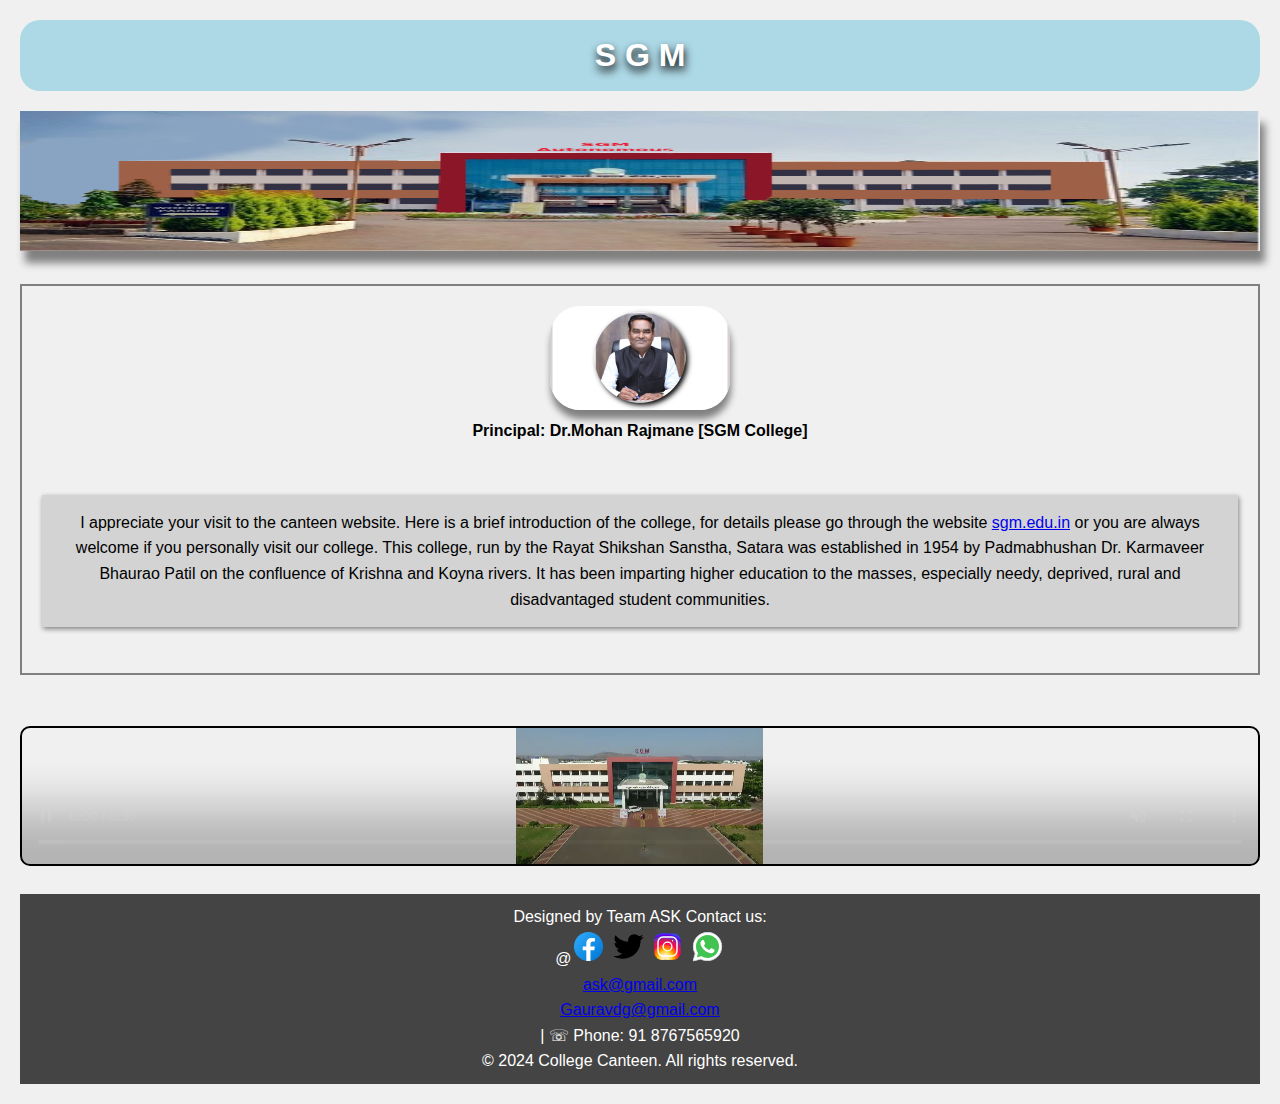
<file: clg.html>
<!DOCTYPE html>
<html lang="en">
<head>
    <meta charset="UTF-8">
    <meta name="viewport" content="width=device-width, initial-scale=1.0">
    <title>College Canteen Menu</title>
    <style>
        /* Basic reset and global styles */
        * {
            margin: 0;
            padding: 0;
            box-sizing: border-box;
        }

        body {
         user-select:none;
            -webkit-user-select:none;
           -moz-user-select:none;
           -ms-user-select:none;
            font-family: Arial, sans-serif;
            line-height: 1.6;
            background-color: #f0f0f0;
              margin: 20px;      
                                      
        }

        header { border-radius:20px;
            text-align: center;
            background-color: blue;
            color: #fff;
            padding: 10px;
            margin-bottom: 20px;
               background-color: lightblue;
               
        }

        

        footer {
            text-align: center;
            background-color: #444;
            color: #fff;
            padding: 10px 0;
            margin-top: 20px;
            width: 100%;
        }
        h1{   text-shadow:1px 5px 8px black;
         }
        
          .clg{ 
            text-align: center;           
          border:2px solid grey;
           padding:20px;
              }
          #clgimg{ width:100%;
              height:140px;
          text-align: center;
          box-shadow:5px 12px 8px grey;
          }
          #clgvideo{text-align: center;
              height:140px;
          border:2px solid black;
          border-radius:10px;
          width:100%;
          }
          .clg p{
           box-shadow:1px 2px 5px grey;    
           
           padding:15px;
          background-color:lightgrey;
          }  
          #clgid{ font-size:13px;
          }
    </style>
</head>
<body>
<header> <h1> S G M </h1> </header>

<img id="clgimg" src="clg.png" styl></img>
<br><br>
<section class ="clg">
<img src="principal.jpg" style="border-radius:30px; width:180px; box-shadow:1px 9px 7px grey;"></img>
<br>
<h4>Principal:
 Dr.Mohan Rajmane [SGM College]</h4><br><br>
<p> 
I appreciate your visit to the canteen website. Here is a brief introduction of
 the college, for details please go through the website 
<a href="https://sgm.edu.in/"> sgm.edu.in</a>
or you are always 
welcome if you personally visit our college. This college, run by the Rayat Shikshan Sanstha, Satara was established in 1954 by Padmabhushan Dr. Karmaveer Bhaurao Patil on the confluence of Krishna and Koyna rivers. It has been imparting higher education to the masses, especially needy, deprived, rural and disadvantaged student communities.  </p>
<br>
</section>        
<br><br>
<video id="clgvideo" src="clgvdo.mp4" controls autoplay muted loop >this us vdo</video>  
   </main>

    <footer>
Designed by Team ASK Contact us:<br>
          @<a href="https://facebook.com" target="_blank"><svg xmlns="http://www.w3.org/2000/svg" x="0px" y="0px" width="35" height="35" viewBox="0 0 48 48">
<linearGradient id="Ld6sqrtcxMyckEl6xeDdMa_uLWV5A9vXIPu_gr1" x1="9.993" x2="40.615" y1="9.993" y2="40.615" gradientUnits="userSpaceOnUse"><stop offset="0" stop-color="#2aa4f4"></stop><stop offset="1" stop-color="#007ad9"></stop></linearGradient><path fill="url(#Ld6sqrtcxMyckEl6xeDdMa_uLWV5A9vXIPu_gr1)" d="M24,4C12.954,4,4,12.954,4,24s8.954,20,20,20s20-8.954,20-20S35.046,4,24,4z"></path><path fill="#fff" d="M26.707,29.301h5.176l0.813-5.258h-5.989v-2.874c0-2.184,0.714-4.121,2.757-4.121h3.283V12.46 c-0.577-0.078-1.797-0.248-4.102-0.248c-4.814,0-7.636,2.542-7.636,8.334v3.498H16.06v5.258h4.948v14.452 C21.988,43.9,22.981,44,24,44c0.921,0,1.82-0.084,2.707-0.204V29.301z"></path>
</svg></a> 
     <a href="https://twitter.com" target="_blank"><svg xmlns="http://www.w3.org/2000/svg" x="0px" y="0px" width="35" height="35" viewBox="0 0 30 30">
    <path d="M28,6.937c-0.957,0.425-1.985,0.711-3.064,0.84c1.102-0.66,1.947-1.705,2.345-2.951c-1.03,0.611-2.172,1.055-3.388,1.295 c-0.973-1.037-2.359-1.685-3.893-1.685c-2.946,0-5.334,2.389-5.334,5.334c0,0.418,0.048,0.826,0.138,1.215 c-4.433-0.222-8.363-2.346-10.995-5.574C3.351,6.199,3.088,7.115,3.088,8.094c0,1.85,0.941,3.483,2.372,4.439 c-0.874-0.028-1.697-0.268-2.416-0.667c0,0.023,0,0.044,0,0.067c0,2.585,1.838,4.741,4.279,5.23 c-0.447,0.122-0.919,0.187-1.406,0.187c-0.343,0-0.678-0.034-1.003-0.095c0.679,2.119,2.649,3.662,4.983,3.705 c-1.825,1.431-4.125,2.284-6.625,2.284c-0.43,0-0.855-0.025-1.273-0.075c2.361,1.513,5.164,2.396,8.177,2.396 c9.812,0,15.176-8.128,15.176-15.177c0-0.231-0.005-0.461-0.015-0.69C26.38,8.945,27.285,8.006,28,6.937z"></path>
</svg></a> 
     <a href="https://www.instagram.com/atharvkumbharr?igsh=emYzdHhybXh2cDcw" target="_blank"><svg xmlns="http://www.w3.org/2000/svg" x="0px" y="0px" width="35" height="35" viewBox="0 0 48 48">
<path fill="#304ffe" d="M41.67,13.48c-0.4,0.26-0.97,0.5-1.21,0.77c-0.09,0.09-0.14,0.19-0.12,0.29v1.03l-0.3,1.01l-0.3,1l-0.33,1.1 l-0.68,2.25l-0.66,2.22l-0.5,1.67c0,0.26-0.01,0.52-0.03,0.77c-0.07,0.96-0.27,1.88-0.59,2.74c-0.19,0.53-0.42,1.04-0.7,1.52 c-0.1,0.19-0.22,0.38-0.34,0.56c-0.4,0.63-0.88,1.21-1.41,1.72c-0.41,0.41-0.86,0.79-1.35,1.11c0,0,0,0-0.01,0 c-0.08,0.07-0.17,0.13-0.27,0.18c-0.31,0.21-0.64,0.39-0.98,0.55c-0.23,0.12-0.46,0.22-0.7,0.31c-0.05,0.03-0.11,0.05-0.16,0.07 c-0.57,0.27-1.23,0.45-1.89,0.54c-0.04,0.01-0.07,0.01-0.11,0.02c-0.4,0.07-0.79,0.13-1.19,0.16c-0.18,0.02-0.37,0.03-0.55,0.03 l-0.71-0.04l-3.42-0.18c0-0.01-0.01,0-0.01,0l-1.72-0.09c-0.13,0-0.27,0-0.4-0.01c-0.54-0.02-1.06-0.08-1.58-0.19 c-0.01,0-0.01,0-0.01,0c-0.95-0.18-1.86-0.5-2.71-0.93c-0.47-0.24-0.93-0.51-1.36-0.82c-0.18-0.13-0.35-0.27-0.52-0.42 c-0.48-0.4-0.91-0.83-1.31-1.27c-0.06-0.06-0.11-0.12-0.16-0.18c-0.06-0.06-0.12-0.13-0.17-0.19c-0.38-0.48-0.7-0.97-0.96-1.49 c-0.24-0.46-0.43-0.95-0.58-1.49c-0.06-0.19-0.11-0.37-0.15-0.57c-0.01-0.01-0.02-0.03-0.02-0.05c-0.1-0.41-0.19-0.84-0.24-1.27 c-0.06-0.33-0.09-0.66-0.09-1c-0.02-0.13-0.02-0.27-0.02-0.4l1.91-2.95l1.87-2.88l0.85-1.31l0.77-1.18l0.26-0.41v-1.03 c0.02-0.23,0.03-0.47,0.02-0.69c-0.01-0.7-0.15-1.38-0.38-2.03c-0.22-0.69-0.53-1.34-0.85-1.94c-0.38-0.69-0.78-1.31-1.11-1.87 C14,7.4,13.66,6.73,13.75,6.26C14.47,6.09,15.23,6,16,6h16c4.18,0,7.78,2.6,9.27,6.26C41.43,12.65,41.57,13.06,41.67,13.48z"></path><path fill="#4928f4" d="M42,16v0.27l-1.38,0.8l-0.88,0.51l-0.97,0.56l-1.94,1.13l-1.9,1.1l-1.94,1.12l-0.77,0.45 c0,0.48-0.12,0.92-0.34,1.32c-0.31,0.58-0.83,1.06-1.49,1.47c-0.67,0.41-1.49,0.74-2.41,0.98c0,0,0-0.01-0.01,0 c-3.56,0.92-8.42,0.5-10.78-1.26c-0.66-0.49-1.12-1.09-1.32-1.78c-0.06-0.23-0.09-0.48-0.09-0.73v-7.19 c0.01-0.15-0.09-0.3-0.27-0.45c-0.54-0.43-1.81-0.84-3.23-1.25c-1.11-0.31-2.3-0.62-3.3-0.92c-0.79-0.24-1.46-0.48-1.86-0.71 c0.18-0.35,0.39-0.7,0.61-1.03c1.4-2.05,3.54-3.56,6.02-4.13C14.47,6.09,15.23,6,16,6h10.8c5.37,0.94,10.32,3.13,14.47,6.26 c0.16,0.39,0.3,0.8,0.4,1.22c0.18,0.66,0.29,1.34,0.32,2.05C42,15.68,42,15.84,42,16z"></path><path fill="#6200ea" d="M42,16v4.41l-0.22,0.68l-0.75,2.33l-0.78,2.4l-0.41,1.28l-0.38,1.19l-0.37,1.13l-0.36,1.12l-0.19,0.59 l-0.25,0.78c0,0.76-0.02,1.43-0.07,2c-0.01,0.06-0.02,0.12-0.02,0.18c-0.06,0.53-0.14,0.98-0.27,1.36 c-0.01,0.06-0.03,0.12-0.05,0.17c-0.26,0.72-0.65,1.18-1.23,1.48c-0.14,0.08-0.3,0.14-0.47,0.2c-0.53,0.18-1.2,0.27-2.02,0.32 c-0.6,0.04-1.29,0.05-2.07,0.05H31.4l-1.19-0.05L30,37.61l-2.17-0.09l-2.2-0.09l-7.25-0.3l-1.88-0.08h-0.26 c-0.78-0.01-1.45-0.06-2.03-0.14c-0.84-0.13-1.49-0.35-1.98-0.68c-0.7-0.45-1.11-1.11-1.35-2.03c-0.06-0.22-0.11-0.45-0.14-0.7 c-0.1-0.58-0.15-1.25-0.18-2c0-0.15,0-0.3-0.01-0.46c-0.01-0.01,0-0.01,0-0.01v-0.58c-0.01-0.29-0.01-0.59-0.01-0.9l0.05-1.61 l0.03-1.15l0.04-1.34v-0.19l0.07-2.46l0.07-2.46l0.07-2.31l0.06-2.27l0.02-0.6c0-0.31-1.05-0.49-2.22-0.64 c-0.93-0.12-1.95-0.23-2.56-0.37c0.05-0.23,0.1-0.46,0.16-0.68c0.18-0.72,0.45-1.4,0.79-2.05c0.18-0.35,0.39-0.7,0.61-1.03 c2.16-0.95,4.41-1.69,6.76-2.17c2.06-0.43,4.21-0.66,6.43-0.66c7.36,0,14.16,2.49,19.54,6.69c0.52,0.4,1.03,0.83,1.53,1.28 C42,15.68,42,15.84,42,16z"></path><path fill="#673ab7" d="M42,18.37v4.54l-0.55,1.06l-1.05,2.05l-0.56,1.08l-0.51,0.99l-0.22,0.43c0,0.31,0,0.61-0.02,0.9 c0,0.43-0.02,0.84-0.05,1.22c-0.04,0.45-0.1,0.86-0.16,1.24c-0.15,0.79-0.36,1.47-0.66,2.03c-0.04,0.07-0.08,0.14-0.12,0.2 c-0.11,0.18-0.24,0.35-0.38,0.51c-0.18,0.22-0.38,0.41-0.61,0.57c-0.34,0.26-0.74,0.47-1.2,0.63c-0.57,0.21-1.23,0.35-2.01,0.43 c-0.51,0.05-1.07,0.08-1.68,0.08l-0.42,0.02l-2.08,0.12h-0.01L27.5,36.6l-2.25,0.13l-3.1,0.18l-3.77,0.22l-0.55,0.03 c-0.51,0-0.99-0.03-1.45-0.09c-0.05-0.01-0.09-0.02-0.14-0.02c-0.68-0.11-1.3-0.29-1.86-0.54c-0.68-0.3-1.27-0.7-1.77-1.18 c-0.44-0.43-0.82-0.92-1.13-1.47c-0.07-0.13-0.14-0.25-0.2-0.39c-0.3-0.59-0.54-1.25-0.72-1.97c-0.03-0.12-0.06-0.25-0.08-0.38 c-0.06-0.23-0.11-0.47-0.14-0.72c-0.11-0.64-0.17-1.32-0.2-2.03v-0.01c-0.01-0.29-0.02-0.57-0.02-0.87l-0.49-1.17l-0.07-0.18 L9.5,25.99L8.75,24.2l-0.12-0.29l-0.72-1.73l-0.8-1.93c0,0,0,0-0.01,0L6.29,18.3L6,17.59V16c0-0.63,0.06-1.25,0.17-1.85 c0.05-0.23,0.1-0.46,0.16-0.68c0.85-0.49,1.74-0.94,2.65-1.34c2.08-0.93,4.31-1.62,6.62-2.04c1.72-0.31,3.51-0.48,5.32-0.48 c7.31,0,13.94,2.65,19.12,6.97c0.2,0.16,0.39,0.32,0.58,0.49C41.09,17.48,41.55,17.91,42,18.37z"></path><path fill="#8e24aa" d="M42,21.35v5.14l-0.57,1.19l-1.08,2.25l-0.01,0.03c0,0.43-0.02,0.82-0.05,1.17c-0.1,1.15-0.38,1.88-0.84,2.33 c-0.33,0.34-0.74,0.53-1.25,0.63c-0.03,0.01-0.07,0.01-0.1,0.02c-0.16,0.03-0.33,0.05-0.51,0.05c-0.62,0.06-1.35,0.02-2.19-0.04 c-0.09,0-0.19-0.01-0.29-0.02c-0.61-0.04-1.26-0.08-1.98-0.11c-0.39-0.01-0.8-0.02-1.22-0.02h-0.02l-1.01,0.08h-0.01l-2.27,0.16 l-2.59,0.2l-0.38,0.03l-3.03,0.22l-1.57,0.12l-1.55,0.11c-0.27,0-0.53,0-0.79-0.01c0,0-0.01-0.01-0.01,0 c-1.13-0.02-2.14-0.09-3.04-0.26c-0.83-0.14-1.56-0.36-2.18-0.69c-0.64-0.31-1.17-0.75-1.6-1.31c-0.41-0.55-0.71-1.24-0.9-2.07 c0-0.01,0-0.01,0-0.01c-0.14-0.67-0.22-1.45-0.22-2.33l-0.15-0.27L9.7,26.35l-0.13-0.22L9.5,25.99l-0.93-1.65l-0.46-0.83 l-0.58-1.03l-1-1.79L6,19.75v-3.68c0.88-0.58,1.79-1.09,2.73-1.55c1.14-0.58,2.32-1.07,3.55-1.47c1.34-0.44,2.74-0.79,4.17-1.02 c1.45-0.24,2.94-0.36,4.47-0.36c6.8,0,13.04,2.43,17.85,6.47c0.22,0.17,0.43,0.36,0.64,0.54c0.84,0.75,1.64,1.56,2.37,2.41 C41.86,21.18,41.94,21.26,42,21.35z"></path><path fill="#c2185b" d="M42,24.71v7.23c-0.24-0.14-0.57-0.31-0.98-0.49c-0.22-0.11-0.47-0.22-0.73-0.32 c-0.38-0.17-0.79-0.33-1.25-0.49c-0.1-0.04-0.2-0.07-0.31-0.1c-0.18-0.07-0.37-0.13-0.56-0.19c-0.59-0.18-1.24-0.35-1.92-0.5 c-0.26-0.05-0.53-0.1-0.8-0.14c-0.87-0.15-1.8-0.24-2.77-0.25c-0.08-0.01-0.17-0.01-0.25-0.01l-2.57,0.02l-3.5,0.02h-0.01 l-7.49,0.06c-2.38,0-3.84,0.57-4.72,0.8c0,0-0.01,0-0.01,0.01c-0.93,0.24-1.22,0.09-1.3-1.54c-0.02-0.45-0.03-1.03-0.03-1.74 l-0.56-0.43l-0.98-0.74l-0.6-0.46l-0.12-0.09L8.88,24.1l-0.25-0.19l-0.52-0.4l-0.96-0.72L6,21.91v-3.4 c0.1-0.08,0.19-0.15,0.29-0.21c1.45-1,3-1.85,4.64-2.54c1.46-0.62,3-1.11,4.58-1.46c0.43-0.09,0.87-0.18,1.32-0.24 c1.33-0.23,2.7-0.34,4.09-0.34c6.01,0,11.53,2.09,15.91,5.55c0.66,0.52,1.3,1.07,1.9,1.66c0.82,0.78,1.59,1.61,2.3,2.49 c0.14,0.18,0.28,0.36,0.42,0.55C41.64,24.21,41.82,24.46,42,24.71z"></path><path fill="#d81b60" d="M42,28.72V32c0,0.65-0.06,1.29-0.18,1.91c-0.18,0.92-0.49,1.8-0.91,2.62c-0.22,0.05-0.47,0.05-0.75,0.01 c-0.63-0.11-1.37-0.44-2.17-0.87c-0.04-0.01-0.08-0.03-0.11-0.05c-0.25-0.13-0.51-0.27-0.77-0.43c-0.53-0.29-1.09-0.61-1.65-0.91 c-0.12-0.06-0.24-0.12-0.35-0.18c-0.64-0.33-1.3-0.63-1.96-0.86c0,0,0,0-0.01,0c-0.14-0.05-0.29-0.1-0.44-0.14 c-0.57-0.16-1.15-0.26-1.71-0.26l-1.1-0.32l-4.87-1.41c0,0,0,0-0.01,0l-2.99-0.87h-0.01l-1.3-0.38c-3.76,0-6.07,1.6-7.19,0.99 c-0.44-0.23-0.7-0.81-0.79-1.95c-0.03-0.32-0.04-0.68-0.04-1.1l-1.17-0.57l-0.05-0.02h-0.01l-0.84-0.42L9.7,26.35l-0.07-0.03 l-0.17-0.09L7.5,25.28L6,24.55v-3.43c0.17-0.15,0.35-0.29,0.53-0.43c0.19-0.15,0.38-0.29,0.57-0.44c0.01,0,0.01,0,0.01,0 c1.18-0.85,2.43-1.6,3.76-2.22c1.55-0.74,3.2-1.31,4.91-1.68c0.25-0.06,0.51-0.12,0.77-0.16c1.42-0.27,2.88-0.41,4.37-0.41 c5.27,0,10.11,1.71,14.01,4.59c1.13,0.84,2.18,1.77,3.14,2.78c0.79,0.83,1.52,1.73,2.18,2.67c0.05,0.07,0.1,0.14,0.15,0.2 c0.37,0.54,0.71,1.09,1.03,1.66C41.64,28.02,41.82,28.37,42,28.72z"></path><path fill="#f50057" d="M41.82,33.91c-0.18,0.92-0.49,1.8-0.91,2.62c-0.19,0.37-0.4,0.72-0.63,1.06c-0.14,0.21-0.29,0.41-0.44,0.6 c-0.36-0.14-0.89-0.34-1.54-0.56c0,0,0,0,0-0.01c-0.49-0.17-1.05-0.35-1.65-0.52c-0.17-0.05-0.34-0.1-0.52-0.15 c-0.71-0.19-1.45-0.36-2.17-0.46c-0.6-0.1-1.19-0.16-1.74-0.16l-0.46-0.13h-0.01l-2.42-0.7l-1.49-0.43l-1.66-0.48h-0.01l-0.54-0.15 l-6.53-1.88l-1.88-0.54l-1.4-0.33l-2.28-0.54l-0.28-0.07c0,0,0,0-0.01,0l-2.29-0.53c0-0.01,0-0.01,0-0.01l-0.41-0.09l-0.21-0.05 l-1.67-0.39l-0.19-0.05l-1.42-1.17L6,27.9v-4.08c0.37-0.36,0.75-0.7,1.15-1.03c0.12-0.11,0.25-0.21,0.38-0.31 c0.12-0.1,0.25-0.2,0.38-0.3c0.91-0.69,1.87-1.31,2.89-1.84c1.3-0.7,2.68-1.26,4.13-1.66c0.28-0.09,0.56-0.17,0.85-0.23 c1.64-0.41,3.36-0.62,5.14-0.62c4.47,0,8.63,1.35,12.07,3.66c1.71,1.15,3.25,2.53,4.55,4.1c0.66,0.79,1.26,1.62,1.79,2.5 c0.05,0.07,0.09,0.13,0.13,0.2c0.32,0.53,0.62,1.08,0.89,1.64c0.25,0.5,0.47,1,0.67,1.52C41.34,32.25,41.6,33.07,41.82,33.91z"></path><path fill="#ff1744" d="M40.28,37.59c-0.14,0.21-0.29,0.41-0.44,0.6c-0.44,0.55-0.92,1.05-1.46,1.49c-0.47,0.39-0.97,0.74-1.5,1.04 c-0.2-0.05-0.4-0.11-0.61-0.19c-0.66-0.23-1.35-0.61-1.99-1.01c-0.96-0.61-1.79-1.27-2.16-1.57c-0.14-0.12-0.21-0.18-0.21-0.18 l-1.7-0.15L30,37.6l-2.2-0.19l-2.28-0.2l-3.37-0.3l-5.34-0.47l-0.02-0.01l-1.88-0.91l-1.9-0.92l-1.53-0.74l-0.33-0.16l-0.41-0.2 l-1.42-0.69L7.43,31.9l-0.59-0.29L6,31.35v-4.47c0.47-0.56,0.97-1.09,1.5-1.6c0.34-0.32,0.7-0.64,1.07-0.94 c0.06-0.05,0.12-0.1,0.18-0.14c0.04-0.05,0.09-0.08,0.13-0.1c0.59-0.48,1.21-0.91,1.85-1.3c0.74-0.47,1.52-0.89,2.33-1.24 c0.87-0.39,1.78-0.72,2.72-0.97c1.63-0.46,3.36-0.7,5.14-0.7c4.08,0,7.85,1.24,10.96,3.37c1.99,1.36,3.71,3.08,5.07,5.07 c0.45,0.64,0.85,1.32,1.22,2.02c0.13,0.26,0.26,0.52,0.37,0.78c0.12,0.25,0.23,0.5,0.34,0.75c0.21,0.52,0.4,1.04,0.57,1.58 c0.32,1,0.56,2.02,0.71,3.08C40.21,36.89,40.25,37.24,40.28,37.59z"></path><path fill="#ff5722" d="M38.39,39.42c0,0.08,0,0.17-0.01,0.26c-0.47,0.39-0.97,0.74-1.5,1.04c-0.22,0.12-0.44,0.24-0.67,0.34 c-0.23,0.11-0.46,0.21-0.7,0.3c-0.34-0.18-0.8-0.4-1.29-0.61c-0.69-0.31-1.44-0.59-2.02-0.68c-0.14-0.03-0.27-0.04-0.39-0.04 l-1.64-0.21h-0.02l-2.04-0.27l-2.06-0.27l-0.96-0.12l-7.56-0.98c-0.49,0-1.01-0.03-1.55-0.1c-0.66-0.06-1.35-0.16-2.04-0.3 c-0.68-0.12-1.37-0.28-2.03-0.45c-0.69-0.16-1.37-0.35-2-0.53c-0.73-0.22-1.41-0.43-1.98-0.62c-0.47-0.15-0.87-0.29-1.18-0.4 c-0.18-0.43-0.33-0.88-0.44-1.34C6.1,33.66,6,32.84,6,32v-1.67c0.32-0.53,0.67-1.05,1.06-1.54c0.71-0.94,1.52-1.8,2.4-2.56 c0.03-0.04,0.07-0.07,0.1-0.09l0.01-0.01c0.31-0.28,0.63-0.53,0.97-0.77c0.04-0.04,0.08-0.07,0.12-0.1 c0.16-0.12,0.33-0.24,0.51-0.35c1.43-0.97,3.01-1.73,4.7-2.24c1.6-0.48,3.29-0.73,5.05-0.73c3.49,0,6.75,1.03,9.47,2.79 c2.01,1.29,3.74,2.99,5.06,4.98c0.16,0.23,0.31,0.46,0.46,0.7c0.69,1.17,1.26,2.43,1.68,3.75c0.05,0.15,0.09,0.3,0.13,0.46 c0.08,0.27,0.15,0.55,0.21,0.83c0.02,0.07,0.04,0.14,0.06,0.22c0.14,0.63,0.24,1.29,0.31,1.95c0,0.01,0,0.01,0,0.01 C38.36,38.22,38.39,38.82,38.39,39.42z"></path><path fill="#ff6f00" d="M36.33,39.42c0,0.35-0.02,0.73-0.06,1.11c-0.02,0.18-0.04,0.36-0.06,0.53c-0.23,0.11-0.46,0.21-0.7,0.3 c-0.45,0.17-0.91,0.31-1.38,0.41c-0.32,0.07-0.65,0.13-0.98,0.16h-0.01c-0.31-0.19-0.67-0.42-1.04-0.68 c-0.67-0.47-1.37-1-1.93-1.43c-0.01-0.01-0.01-0.01-0.02-0.02c-0.59-0.45-1.01-0.79-1.01-0.79l-1.06,0.04l-2.04,0.07l-0.95,0.04 l-3.82,0.14l-3.23,0.12c-0.21,0.01-0.46,0.01-0.77,0h-0.01c-0.42-0.01-0.92-0.04-1.47-0.09c-0.64-0.05-1.34-0.11-2.05-0.18 c-0.69-0.08-1.39-0.16-2.06-0.24c-0.74-0.08-1.44-0.17-2.04-0.25c-0.47-0.06-0.88-0.11-1.21-0.15c-0.28-0.32-0.53-0.65-0.77-1.01 c-0.36-0.54-0.67-1.11-0.91-1.72c-0.18-0.43-0.33-0.88-0.44-1.34c0.29-0.89,0.67-1.73,1.12-2.54c0.36-0.66,0.78-1.29,1.24-1.89 c0.45-0.59,0.94-1.14,1.47-1.64v-0.01c0.15-0.15,0.3-0.29,0.45-0.42c0.28-0.26,0.57-0.5,0.87-0.73h0.01 c0.01-0.02,0.02-0.02,0.03-0.03c0.24-0.19,0.49-0.36,0.74-0.53c1.48-1.01,3.15-1.76,4.95-2.2c1.19-0.29,2.44-0.45,3.73-0.45 c2.54,0,4.94,0.61,7.05,1.71h0.01c1.81,0.93,3.41,2.21,4.7,3.75c0.71,0.82,1.32,1.72,1.82,2.67c0.35,0.64,0.65,1.31,0.9,1.99 c0.02,0.06,0.04,0.11,0.06,0.16c0.17,0.5,0.32,1.02,0.45,1.54c0.09,0.37,0.16,0.75,0.22,1.13c0.02,0.12,0.04,0.23,0.05,0.35 C36.28,37.99,36.33,38.7,36.33,39.42z"></path><path fill="#ff9800" d="M34.28,39.42v0.1c0,0.34-0.03,0.77-0.06,1.23c-0.03,0.34-0.06,0.69-0.09,1.02c-0.32,0.07-0.65,0.13-0.98,0.16 h-0.01C32.76,41.98,32.39,42,32,42h-1.75l-0.38-0.11l-1.97-0.6l-2-0.6l-4.63-1.39l-2-0.6c0,0-0.83,0.33-2,0.72h-0.01 c-0.45,0.15-0.94,0.31-1.46,0.47c-0.65,0.19-1.34,0.38-2.02,0.53c-0.7,0.16-1.39,0.28-2.01,0.33c-0.19,0.02-0.38,0.03-0.55,0.03 c-0.56-0.31-1.1-0.68-1.59-1.09c-0.43-0.36-0.83-0.75-1.2-1.18c-0.28-0.32-0.53-0.65-0.77-1.01c0.07-0.45,0.15-0.89,0.27-1.32 c0.3-1.19,0.77-2.33,1.39-3.37c0.34-0.59,0.72-1.16,1.16-1.69c0.01-0.03,0.04-0.06,0.07-0.08c-0.01-0.01,0-0.01,0-0.01 c0.13-0.17,0.27-0.33,0.41-0.48c0-0.01,0-0.01,0-0.01c0.41-0.44,0.83-0.86,1.29-1.25c0.16-0.13,0.31-0.26,0.48-0.39 c0.03-0.03,0.06-0.05,0.1-0.08c2.25-1.72,5.06-2.76,8.09-2.76c3.44,0,6.57,1.29,8.94,3.41c1.14,1.03,2.11,2.26,2.84,3.63 c0.06,0.1,0.12,0.21,0.17,0.32c0.09,0.18,0.18,0.37,0.26,0.57c0.33,0.72,0.59,1.48,0.77,2.26c0.02,0.08,0.04,0.16,0.06,0.24 c0.08,0.37,0.15,0.75,0.2,1.13C34.24,38.21,34.28,38.81,34.28,39.42z"></path><path fill="#ffc107" d="M32.22,39.42c0,0.2-0.01,0.42-0.02,0.65c-0.02,0.37-0.05,0.77-0.1,1.18c-0.02,0.25-0.06,0.5-0.1,0.75h-5.48 l-1.06-0.17l-4.14-0.66l-0.59-0.09l-1.35-0.22c-0.59,0-1.87,0.26-3.22,0.51c-0.71,0.13-1.43,0.27-2.08,0.36 c-0.08,0.01-0.16,0.02-0.23,0.03h-0.01c-0.7-0.15-1.38-0.38-2.02-0.68c-0.2-0.09-0.4-0.19-0.6-0.3c-0.56-0.31-1.1-0.68-1.59-1.09 c-0.01-0.12-0.02-0.22-0.02-0.27c0-0.26,0.01-0.51,0.03-0.76c0.04-0.64,0.13-1.26,0.27-1.86c0.22-0.91,0.54-1.79,0.97-2.6 c0.08-0.17,0.17-0.34,0.27-0.5c0.04-0.08,0.09-0.15,0.13-0.23c0.18-0.29,0.38-0.57,0.58-0.85c0.42-0.55,0.89-1.07,1.39-1.54 c0.01,0,0.01,0,0.01,0c0.04-0.04,0.08-0.08,0.12-0.11c0.05-0.04,0.09-0.09,0.14-0.12c0.2-0.18,0.4-0.34,0.61-0.49 c0-0.01,0.01-0.01,0.01-0.01c1.89-1.41,4.23-2.24,6.78-2.24c1.98,0,3.82,0.5,5.43,1.38h0.01c1.38,0.76,2.58,1.79,3.53,3.03 c0.37,0.48,0.7,0.99,0.98,1.53h0.01c0.05,0.1,0.1,0.2,0.15,0.3c0.3,0.59,0.54,1.21,0.72,1.85h0.01c0.01,0.05,0.03,0.1,0.04,0.15 c0.12,0.43,0.22,0.87,0.29,1.32c0.01,0.09,0.02,0.19,0.03,0.28C32.19,38.43,32.22,38.92,32.22,39.42z"></path><path fill="#ffd54f" d="M30.17,39.31c0,0.16,0,0.33-0.02,0.49v0.01c0,0.01,0,0.01,0,0.01c-0.02,0.72-0.12,1.43-0.28,2.07 c0,0.04-0.01,0.07-0.03,0.11h-4.67l-3.85-0.83l-0.51-0.11l-0.08,0.02l-4.27,0.88L16.27,42H16c-0.64,0-1.27-0.06-1.88-0.18 c-0.09-0.02-0.18-0.04-0.27-0.06h-0.01c-0.7-0.15-1.38-0.38-2.02-0.68c-0.02-0.11-0.04-0.22-0.05-0.33 c-0.07-0.43-0.1-0.88-0.1-1.33c0-0.17,0-0.34,0.01-0.51c0.03-0.54,0.11-1.07,0.23-1.58c0.08-0.38,0.19-0.75,0.32-1.1 c0.11-0.31,0.24-0.61,0.38-0.9c0.12-0.25,0.26-0.49,0.4-0.73c0.14-0.23,0.29-0.45,0.45-0.67c0.4-0.55,0.87-1.06,1.39-1.51 c0.3-0.26,0.63-0.51,0.97-0.73c1.46-0.96,3.21-1.52,5.1-1.52c0.37,0,0.73,0.02,1.08,0.07h0.02c1.07,0.12,2.07,0.42,2.99,0.87 c0.01,0,0.01,0,0.01,0c1.45,0.71,2.68,1.78,3.58,3.1c0.15,0.22,0.3,0.46,0.43,0.7c0.11,0.19,0.21,0.39,0.3,0.59 c0.14,0.31,0.27,0.64,0.38,0.97h0.01c0.11,0.37,0.21,0.74,0.28,1.13v0.01C30.11,38.16,30.17,38.73,30.17,39.31z"></path><path fill="#ffe082" d="M28.11,39.52v0.03c0,0.59-0.07,1.17-0.21,1.74c-0.05,0.24-0.12,0.48-0.21,0.71h-4.48l-2.29-0.63L18.63,42H16 c-0.64,0-1.27-0.06-1.88-0.18c-0.02-0.03-0.03-0.06-0.04-0.09c-0.14-0.43-0.25-0.86-0.3-1.31c-0.04-0.29-0.06-0.59-0.06-0.9 c0-0.12,0-0.25,0.02-0.37c0.01-0.47,0.08-0.93,0.2-1.37c0.06-0.3,0.15-0.59,0.27-0.87c0.04-0.14,0.1-0.27,0.17-0.4 c0.15-0.34,0.33-0.67,0.53-0.99c0.22-0.32,0.46-0.62,0.73-0.9c0.32-0.36,0.68-0.69,1.09-0.96c0.7-0.51,1.5-0.89,2.37-1.1 c0.58-0.16,1.19-0.24,1.82-0.24c2,0,3.79,0.8,5.09,2.09c0.05,0.05,0.11,0.11,0.16,0.18h0.01c0.14,0.15,0.27,0.3,0.4,0.47 c0.37,0.47,0.68,0.98,0.92,1.54c0.12,0.26,0.22,0.53,0.3,0.81c0.01,0.04,0.02,0.07,0.03,0.11c0.14,0.49,0.23,1,0.25,1.53 C28.1,39.2,28.11,39.36,28.11,39.52z"></path><path fill="#ffecb3" d="M26.06,39.52c0,0.41-0.05,0.8-0.16,1.17c-0.1,0.4-0.25,0.78-0.44,1.14c-0.03,0.06-0.1,0.17-0.1,0.17h-8.88 c-0.01-0.01-0.02-0.03-0.02-0.04c-0.12-0.19-0.22-0.38-0.3-0.59c-0.2-0.46-0.32-0.96-0.36-1.48c-0.02-0.12-0.02-0.25-0.02-0.37 c0-0.06,0-0.13,0.01-0.19c0.01-0.44,0.07-0.86,0.19-1.25c0.1-0.36,0.23-0.69,0.4-1.01c0,0,0.01-0.01,0.01-0.02 c0.12-0.21,0.25-0.42,0.4-0.62c0.49-0.66,1.14-1.2,1.89-1.55c0.01,0,0.01,0,0.01,0c0.24-0.12,0.49-0.22,0.75-0.29c0,0,0,0,0.01,0 c0.46-0.14,0.96-0.21,1.47-0.21c0.59,0,1.16,0.09,1.68,0.28c0.19,0.05,0.37,0.13,0.55,0.22c0,0,0,0,0.01,0 c0.86,0.41,1.59,1.05,2.09,1.85c0.1,0.15,0.19,0.31,0.27,0.48c0.04,0.07,0.08,0.15,0.11,0.22c0.23,0.52,0.37,1.09,0.41,1.69 c0.01,0.05,0.01,0.1,0.01,0.16C26.06,39.36,26.06,39.44,26.06,39.52z"></path><g><path fill="none" stroke="#fff" stroke-linecap="round" stroke-linejoin="round" stroke-miterlimit="10" stroke-width="2" d="M30,11H18c-3.9,0-7,3.1-7,7v12c0,3.9,3.1,7,7,7h12c3.9,0,7-3.1,7-7V18C37,14.1,33.9,11,30,11z"></path><circle cx="31" cy="16" r="1" fill="#fff"></circle></g><g><circle cx="24" cy="24" r="6" fill="none" stroke="#fff" stroke-linecap="round" stroke-linejoin="round" stroke-miterlimit="10" stroke-width="2"></circle></g>
</svg></a> 
     <a href="https://wa.me/918767565920?text=Hello Atharv, I am here to contact you" target="_blank"><svg xmlns="http://www.w3.org/2000/svg" x="0px" y="0px" width="35" height="35" viewBox="0 0 48 48">
<path fill="#fff" d="M4.9,43.3l2.7-9.8C5.9,30.6,5,27.3,5,24C5,13.5,13.5,5,24,5c5.1,0,9.8,2,13.4,5.6	C41,14.2,43,18.9,43,24c0,10.5-8.5,19-19,19c0,0,0,0,0,0h0c-3.2,0-6.3-0.8-9.1-2.3L4.9,43.3z"></path><path fill="#fff" d="M4.9,43.8c-0.1,0-0.3-0.1-0.4-0.1c-0.1-0.1-0.2-0.3-0.1-0.5L7,33.5c-1.6-2.9-2.5-6.2-2.5-9.6	C4.5,13.2,13.3,4.5,24,4.5c5.2,0,10.1,2,13.8,5.7c3.7,3.7,5.7,8.6,5.7,13.8c0,10.7-8.7,19.5-19.5,19.5c-3.2,0-6.3-0.8-9.1-2.3	L5,43.8C5,43.8,4.9,43.8,4.9,43.8z"></path><path fill="#cfd8dc" d="M24,5c5.1,0,9.8,2,13.4,5.6C41,14.2,43,18.9,43,24c0,10.5-8.5,19-19,19h0c-3.2,0-6.3-0.8-9.1-2.3	L4.9,43.3l2.7-9.8C5.9,30.6,5,27.3,5,24C5,13.5,13.5,5,24,5 M24,43L24,43L24,43 M24,43L24,43L24,43 M24,4L24,4C13,4,4,13,4,24	c0,3.4,0.8,6.7,2.5,9.6L3.9,43c-0.1,0.3,0,0.7,0.3,1c0.2,0.2,0.4,0.3,0.7,0.3c0.1,0,0.2,0,0.3,0l9.7-2.5c2.8,1.5,6,2.2,9.2,2.2	c11,0,20-9,20-20c0-5.3-2.1-10.4-5.8-14.1C34.4,6.1,29.4,4,24,4L24,4z"></path><path fill="#40c351" d="M35.2,12.8c-3-3-6.9-4.6-11.2-4.6C15.3,8.2,8.2,15.3,8.2,24c0,3,0.8,5.9,2.4,8.4L11,33l-1.6,5.8	l6-1.6l0.6,0.3c2.4,1.4,5.2,2.2,8,2.2h0c8.7,0,15.8-7.1,15.8-15.8C39.8,19.8,38.2,15.8,35.2,12.8z"></path><path fill="#fff" fill-rule="evenodd" d="M19.3,16c-0.4-0.8-0.7-0.8-1.1-0.8c-0.3,0-0.6,0-0.9,0	s-0.8,0.1-1.3,0.6c-0.4,0.5-1.7,1.6-1.7,4s1.7,4.6,1.9,4.9s3.3,5.3,8.1,7.2c4,1.6,4.8,1.3,5.7,1.2c0.9-0.1,2.8-1.1,3.2-2.3	c0.4-1.1,0.4-2.1,0.3-2.3c-0.1-0.2-0.4-0.3-0.9-0.6s-2.8-1.4-3.2-1.5c-0.4-0.2-0.8-0.2-1.1,0.2c-0.3,0.5-1.2,1.5-1.5,1.9	c-0.3,0.3-0.6,0.4-1,0.1c-0.5-0.2-2-0.7-3.8-2.4c-1.4-1.3-2.4-2.8-2.6-3.3c-0.3-0.5,0-0.7,0.2-1c0.2-0.2,0.5-0.6,0.7-0.8	c0.2-0.3,0.3-0.5,0.5-0.8c0.2-0.3,0.1-0.6,0-0.8C20.6,19.3,19.7,17,19.3,16z" clip-rule="evenodd"></path>
</svg></a>

   <p> <a href="mailto:ak1074834@gmail.com">ask@gmail.com <br> Gauravdg@gmail.com</a> <br>| &#9743; Phone: 91 8767565920</p>
  
        <p>&copy; 2024 College Canteen. All rights reserved.</p>
    </footer>

    <script>
        
    </script>
</body>
</html>
</file>
<file: style.css>
* {
            margin: 0;
            padding: 0;
            box-sizing: border-box;
        }

        body {
         user-select:none;
            -webkit-user-select:none;
           -moz-user-select:none;
           -ms-user-select:none;
            font-family: Arial, sans-serif;
            line-height: 1.6;
            background-color: white;
              margin: 20px;      
             margin-top:0;    
            
        }

        header { border-radius:20px;
            text-align: center;           
            color: white;
            padding: 10px;
            margin-bottom: 20px;
            background-color: black;
            opacity:0.3;
            fint-size:29px;
        }

        main {
               display: flex;
            flex-direction: column;
            align-items: center;
        }
       .slider {
    width: 60%;
    height: 40%;
    box-shadow: 0 20px 20px 5px grey; /* Corrected box-shadow */
    overflow: hidden;
    position: absolute;
    top:200px;
     left:80px;
    border-radius: 10px;
}

.slides {
    display: flex;
    height: 100%;
    transition: transform 1s ease-in-out;
}

.slide {
    min-width: 100%;
    box-sizing: border-box;
}

.slide img {
    width: 100%;
    height: 100%;
    object-fit: cover;
}

.navigation {
    position: absolute;
    top: 50%;
    left:1px;
    width: 100%;
    display: flex;
    justify-content: space-between;
    transform: translateY(-50%);
}

.navigation button {
    
    background: none;
    border: none;
    font-size: 18px;
    cursor: pointer;
    color:grey;
}

.navigation button:hover {
    color: black;
}
        .menu-section {
         
            width: 80%;
            max-width: 600px;
            background-color: #fff;
            padding: 20px;
            margin-bottom: 20px;
            border-radius: 8px;
              
        }

        .menu-section h2 {
            font-size: 1.5rem;
            margin-bottom: 10px;
            border-bottom: 1px solid #ccc;
            padding-bottom: 5px;
        }

        .menu-list {
            list-style-type: none;
            padding: 0;
            margin-top: 10px;
        }

        .item-row {
            display: flex;
            align-items: center;
            margin-bottom: 10px;
            background-color: #f2f2f2;
            padding: 10px;
            border-radius: 10px;
        }

        .color-block {
            width: 20px;
            height: 20px;
            border-radius: 4px;
            margin-right: 10px;
        }

        .item-name {
            flex: 1;
        }
          .item-price {   
              position:relative; top:0px;flex: 1;
             left:20px; 
          
       }
        .item-quantity{
        position:relative;
            top:-10px;
            left:35px;
        }
        .quantity-selector {
          position:relative;
           top:10px;
            width: 30px;
        }
          
        .table-buttons {
            width:72%;            
            justify-content:centre;
            display: flex;
            position:relative;
             
            margin-top: 20px;
            margin-bottom: 20px;
            margin-left:90px;
            flex-wrap: wrap;                      
            padding:18px 15px 18px 30px;
            border-radius: 30px;
            overflow:hidden;
        }

        .table-button {
            justify-content: flex-end;
            
            padding: 20px;
            margin: 10px;
            background-color: grey;
            color: red;
            background-color:white;
            border: none;
            border-radius: 9px;
            cursor: pointer;
            transition: transform 1s, background-color 0.1s;
      
        }
        .table-button:active {
            transform: scale(-2.1);
            background-color: black;
        }
        .selected-table {
            background-color: black  !important;
        }

        .order-buttons {
            display: flex;
            justify-content: space-between;
            margin-top: 20px;
            width: 80%;
            max-width: 400px;
              
        }

        .order-button {
            flex: 1;
            padding: 10px;
            background-color: #333;
            color: #fff;
            border: none;
            border-radius: 4px;
            cursor: pointer;
            background-color: yellow;
              color:black;
            
        }

        .cancel-order {
            flex: 1;
            margin-left: 10px;
            padding: 10px;
            background-color: #ff6347;
            color: #fff;
            border: none;
            border-radius: 4px;
            cursor: pointer;
          
        }

        .bill-section {
              
            background-color: #fff;
            border-radius: 8px;
            box-shadow: 0 0 10px rgba(0, 0, 0, 0.1);
            padding: 20px;
            margin-top: 20px;
            width: 80%;
            max-width: 600px;
            display: none;
        }

        .bill-section.visible {
            display: block;
              
        }

        .bill-section h2 {
            font-size: 1.5rem;
            margin-bottom: 10px;
            border-bottom: 1px solid #ccc;
            padding-bottom: 5px;
        }

        .bill-details {
            margin-bottom: 10px;
        }

        .bill-details p {
            margin: 5px 0;
        }

        .bill-total {
            margin-top: 10px;
            font-weight: bold;
        }

        .payment-options {
            margin-top: 20px;
            display: flex;
            justify-content: center;
        }

        .payment-button {
            padding: 10px 20px;
            margin: 0 10px;
            background-color: #333;
            color: #fff;
            border: none;
            border-radius: 4px;
            cursor: pointer;
        }

        .payment-button:hover {
            background-color: #4CAF50;
        }

        .offers { color:red;
            text-align: center;
            margin-top: 20px;
            animation: blinker 1s linear infinite;
          
            padding:1px;
              font-size:14px;
                 position:relative;top:-7px;
        }

        @keyframes blinker {
            50% {
                opacity: 0;
            }
        }

        footer {
            text-align: center;
            background-color: #444;
            color: #fff;
            padding: 10px 0;
            margin-top: 20px;
            width: 100%;
        }
        h1{   text-shadow:1px 5px 8px black;
         }
        .hanging-page {
            overflow:hidden;
            width:80%;
            height:100%;
            background-size:300px 350px; 
            background-color: white;
            padding: 20px;
            margin-bottom: 40px;
            border-radius: 10px;
            box-shadow: 0 10px 20px grey;
            position: relative;
            transform-origin: top center;
            margin-left:40px;
            animation: sway 3s infinite ease-in-out;
        }

        .hanging-page:before,
        .hanging-page:after {
            content: '';
            position: absolute;
            top: -10px;
            left: 50%;
            width: 2px;
            height: 10px;
            background-color: #333;
            transform: translateX(-50%);
        }

        .hanging-page:before {
            transform: translateX(-50%) rotate(45deg);
        }

        .hanging-page:after {
            transform: translateX(-50%) rotate(-45deg);
        }

        @keyframes sway {
            0% {
                transform: rotateZ(-5deg);
            }
            50% {
                transform: rotateZ(5deg);
            }
            100% {
                transform: rotateZ(-5deg);
            }
        }

        .hanging-page:hover {
            animation-play-state: paused;
        }
        .pin{ position: relative;
                top:-20px; left:89px;
              width:20px;
          }
           
        h3{ 
             
           justify-items:center;
           text-align: center;                                 
           background-color:lightgreen;
           color:white;
           padding: 10px;
           border-radius:8px;           
           }
          #clgid{ font-size:13px;
                position:relative;
                 top:-15px;
                 left:15px;
          }
          
        nav ul { 
          
          position:fixed;  
          top:270px;
          left:-2px;
        }

        nav ul li {
            
            align-items:left;
              justify-content: flex-end;
            width:80%;
            align-items:right;
            border-radius:1px 20px 5px;
            padding:8px;
             background-color:black;
            margin: 5px;
        }

        nav ul li a {
              
            color: white;
            text-decoration: none;
            font-weight: normal;
             font-size:12px;
        }
        .headerimg{
        position:relative;
        left:-20px;
        
        width:113%;
         height:770px;
        display:block;
        background-repeat: no-repeat;
        background-position: center;
        background-size: cover; 
          }
.lazy-bg[data-bg] {
    background-color: #f0f0f0;
                    }
@media (min-width: 600px) {
     header h1{
     opacity:0.8;
      font-size:46px;           
     }        
     .hanging-page{
      width:75%;
      height:100%;
     margin-bottom:90px;
    }  
    .item-row {
    margin-top:40px;
     font-size:38px; 
    padding:15px;
   } 
  .item-name {
            font-size:38px;
        }
          .item-price {   
              font-size:38px;
          
       }
        .item-quantity{
        font-size:38px;
        } 
        .color-block{
        width:58px;
        height:55px;
        font-size:38px;
        }       
        .quantity-selector{
         width:70px;
         position:relative;
        top:20px;
         left:-100px;
        }
      select{
      width:80%;
      height:80%;
      }     
}
</file>
